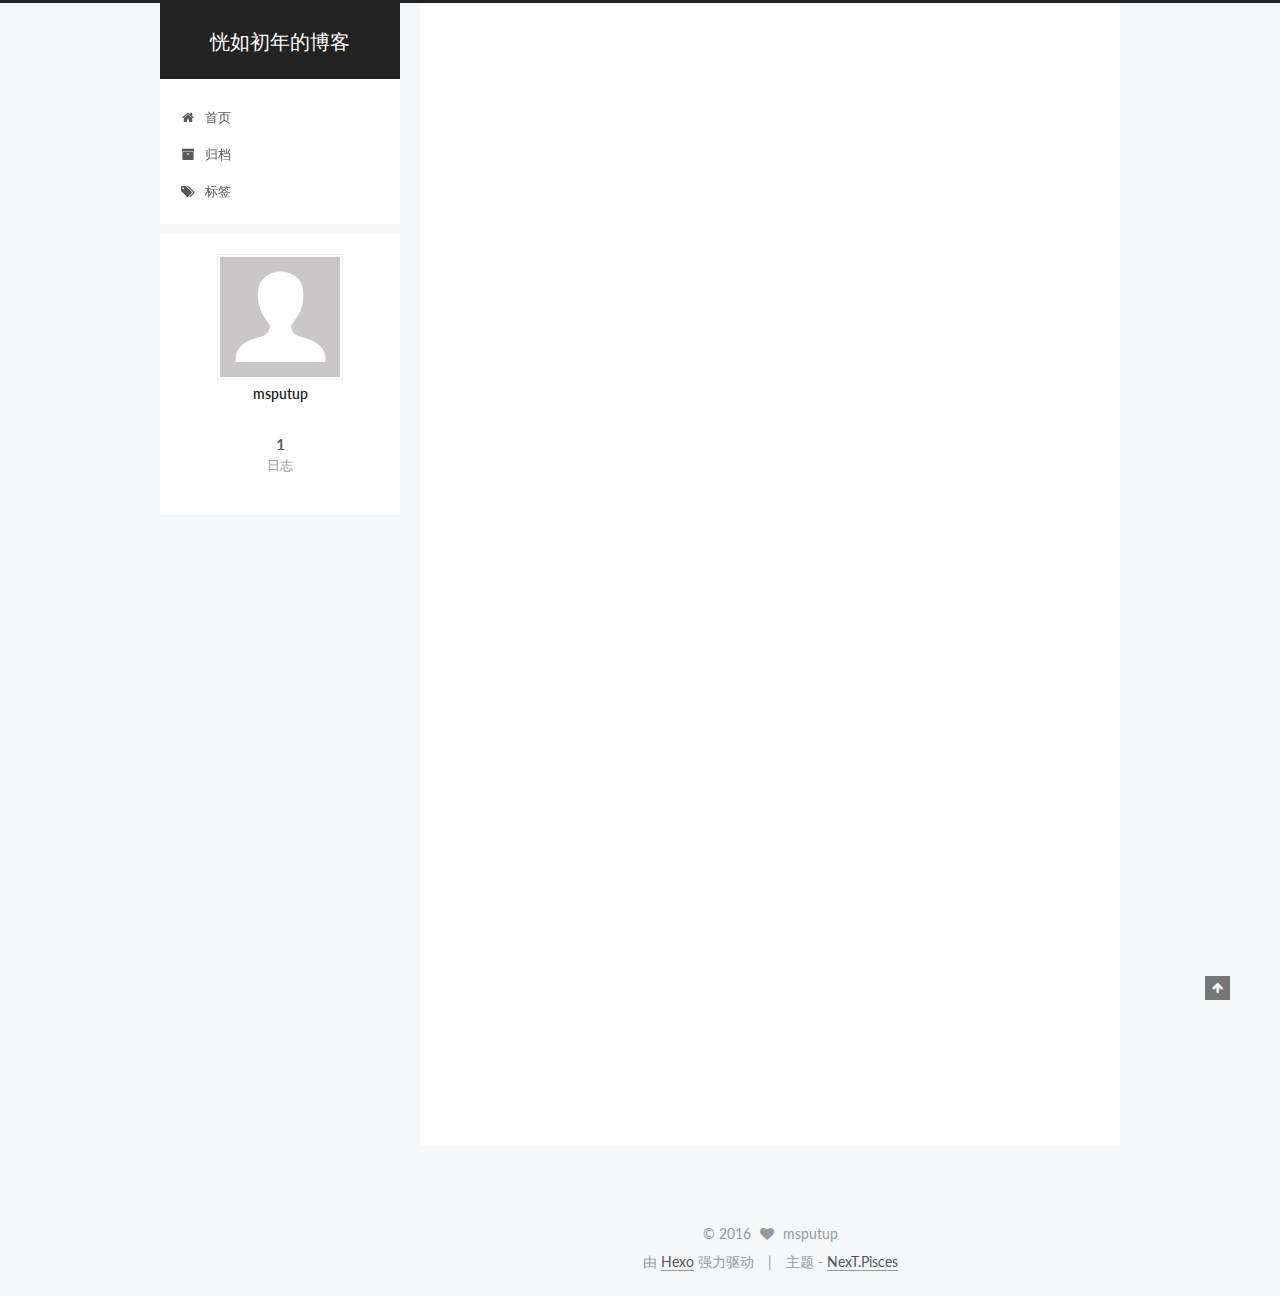
<file: index.html>
<!doctype html>



  


<html class="theme-next pisces use-motion">
<head>
  <meta charset="UTF-8"/>
<meta http-equiv="X-UA-Compatible" content="IE=edge,chrome=1" />
<meta name="viewport" content="width=device-width, initial-scale=1, maximum-scale=1"/>



<meta http-equiv="Cache-Control" content="no-transform" />
<meta http-equiv="Cache-Control" content="no-siteapp" />












  
  
  <link href="/vendors/fancybox/source/jquery.fancybox.css?v=2.1.5" rel="stylesheet" type="text/css" />




  
  
  
  

  
    
    
  

  

  

  

  

  
    
    
    <link href="//fonts.googleapis.com/css?family=Lato:300,300italic,400,400italic,700,700italic&subset=latin,latin-ext" rel="stylesheet" type="text/css">
  






<link href="/vendors/font-awesome/css/font-awesome.min.css?v=4.4.0" rel="stylesheet" type="text/css" />

<link href="/css/main.css?v=5.0.2" rel="stylesheet" type="text/css" />


  <meta name="keywords" content="Hexo, NexT" />








  <link rel="shortcut icon" type="image/x-icon" href="/favicon.ico?v=5.0.2" />






<meta property="og:type" content="website">
<meta property="og:title" content="恍如初年的博客">
<meta property="og:url" content="http://yoursite.com/index.html">
<meta property="og:site_name" content="恍如初年的博客">
<meta name="twitter:card" content="summary">
<meta name="twitter:title" content="恍如初年的博客">



<script type="text/javascript" id="hexo.configuration">
  var NexT = window.NexT || {};
  var CONFIG = {
    scheme: 'Pisces',
    sidebar: {"position":"left","display":"post"},
    fancybox: true,
    motion: true,
    duoshuo: {
      userId: '0',
      author: '博主'
    }
  };
</script>




  <link rel="canonical" href="http://yoursite.com/"/>


  <title> 恍如初年的博客 </title>
</head>

<body itemscope itemtype="//schema.org/WebPage" lang="zh-Hans">

  










  
  
    
  

  <div class="container one-collumn sidebar-position-left 
   page-home 
 ">
    <div class="headband"></div>

    <header id="header" class="header" itemscope itemtype="//schema.org/WPHeader">
      <div class="header-inner"><div class="site-meta ">
  

  <div class="custom-logo-site-title">
    <a href="/"  class="brand" rel="start">
      <span class="logo-line-before"><i></i></span>
      <span class="site-title">恍如初年的博客</span>
      <span class="logo-line-after"><i></i></span>
    </a>
  </div>
  <p class="site-subtitle"></p>
</div>

<div class="site-nav-toggle">
  <button>
    <span class="btn-bar"></span>
    <span class="btn-bar"></span>
    <span class="btn-bar"></span>
  </button>
</div>

<nav class="site-nav">
  

  
    <ul id="menu" class="menu">
      
        
        <li class="menu-item menu-item-home">
          <a href="/" rel="section">
            
              <i class="menu-item-icon fa fa-fw fa-home"></i> <br />
            
            首页
          </a>
        </li>
      
        
        <li class="menu-item menu-item-archives">
          <a href="/archives" rel="section">
            
              <i class="menu-item-icon fa fa-fw fa-archive"></i> <br />
            
            归档
          </a>
        </li>
      
        
        <li class="menu-item menu-item-tags">
          <a href="/tags" rel="section">
            
              <i class="menu-item-icon fa fa-fw fa-tags"></i> <br />
            
            标签
          </a>
        </li>
      

      
    </ul>
  

  
</nav>

 </div>
    </header>

    <main id="main" class="main">
      <div class="main-inner">
        <div class="content-wrap">
          <div id="content" class="content">
            
  <section id="posts" class="posts-expand">
    
      

  
  

  
  
  

  <article class="post post-type-normal " itemscope itemtype="//schema.org/Article">

    
      <header class="post-header">

        
        
          <h1 class="post-title" itemprop="name headline">
            
            
              
                
                <a class="post-title-link" href="/2016/10/18/hello-world/" itemprop="url">
                  Hello World
                </a>
              
            
          </h1>
        

        <div class="post-meta">
          <span class="post-time">
            <span class="post-meta-item-icon">
              <i class="fa fa-calendar-o"></i>
            </span>
            <span class="post-meta-item-text">发表于</span>
            <time itemprop="dateCreated" datetime="2016-10-18T15:57:48+08:00" content="2016-10-18">
              2016-10-18
            </time>
          </span>

          

          
            
          

          

          
          

          
        </div>
      </header>
    


    <div class="post-body" itemprop="articleBody">

      
      

      
        
          
            <p>Welcome to <a href="https://hexo.io/" target="_blank" rel="external">Hexo</a>! This is your very first post. Check <a href="https://hexo.io/docs/" target="_blank" rel="external">documentation</a> for more info. If you get any problems when using Hexo, you can find the answer in <a href="https://hexo.io/docs/troubleshooting.html" target="_blank" rel="external">troubleshooting</a> or you can ask me on <a href="https://github.com/hexojs/hexo/issues" target="_blank" rel="external">GitHub</a>.</p>
<h2 id="Quick-Start"><a href="#Quick-Start" class="headerlink" title="Quick Start"></a>Quick Start</h2><h3 id="Create-a-new-post"><a href="#Create-a-new-post" class="headerlink" title="Create a new post"></a>Create a new post</h3><figure class="highlight bash"><table><tr><td class="gutter"><pre><div class="line">1</div></pre></td><td class="code"><pre><div class="line">$ hexo new <span class="string">"My New Post"</span></div></pre></td></tr></table></figure>
<p>More info: <a href="https://hexo.io/docs/writing.html" target="_blank" rel="external">Writing</a></p>
<h3 id="Run-server"><a href="#Run-server" class="headerlink" title="Run server"></a>Run server</h3><figure class="highlight bash"><table><tr><td class="gutter"><pre><div class="line">1</div></pre></td><td class="code"><pre><div class="line">$ hexo server</div></pre></td></tr></table></figure>
<p>More info: <a href="https://hexo.io/docs/server.html" target="_blank" rel="external">Server</a></p>
<h3 id="Generate-static-files"><a href="#Generate-static-files" class="headerlink" title="Generate static files"></a>Generate static files</h3><figure class="highlight bash"><table><tr><td class="gutter"><pre><div class="line">1</div></pre></td><td class="code"><pre><div class="line">$ hexo generate</div></pre></td></tr></table></figure>
<p>More info: <a href="https://hexo.io/docs/generating.html" target="_blank" rel="external">Generating</a></p>
<h3 id="Deploy-to-remote-sites"><a href="#Deploy-to-remote-sites" class="headerlink" title="Deploy to remote sites"></a>Deploy to remote sites</h3><figure class="highlight bash"><table><tr><td class="gutter"><pre><div class="line">1</div></pre></td><td class="code"><pre><div class="line">$ hexo deploy</div></pre></td></tr></table></figure>
<p>More info: <a href="https://hexo.io/docs/deployment.html" target="_blank" rel="external">Deployment</a></p>

          
        
      
    </div>

    <div>
      
    </div>

    <div>
      
    </div>

    <footer class="post-footer">
      

      

      
      
        <div class="post-eof"></div>
      
    </footer>
  </article>


    
  </section>

  


          </div>
          


          

        </div>
        
          
  
  <div class="sidebar-toggle">
    <div class="sidebar-toggle-line-wrap">
      <span class="sidebar-toggle-line sidebar-toggle-line-first"></span>
      <span class="sidebar-toggle-line sidebar-toggle-line-middle"></span>
      <span class="sidebar-toggle-line sidebar-toggle-line-last"></span>
    </div>
  </div>

  <aside id="sidebar" class="sidebar">
    <div class="sidebar-inner">

      

      

      <section class="site-overview sidebar-panel  sidebar-panel-active ">
        <div class="site-author motion-element" itemprop="author" itemscope itemtype="//schema.org/Person">
          <img class="site-author-image" itemprop="image"
               src="/images/avatar.gif"
               alt="msputup" />
          <p class="site-author-name" itemprop="name">msputup</p>
          <p class="site-description motion-element" itemprop="description"></p>
        </div>
        <nav class="site-state motion-element">
          <div class="site-state-item site-state-posts">
            <a href="/archives">
              <span class="site-state-item-count">1</span>
              <span class="site-state-item-name">日志</span>
            </a>
          </div>

          

          

        </nav>

        

        <div class="links-of-author motion-element">
          
        </div>

        
        

        
        

      </section>

      

    </div>
  </aside>


        
      </div>
    </main>

    <footer id="footer" class="footer">
      <div class="footer-inner">
        <div class="copyright" >
  
  &copy; 
  <span itemprop="copyrightYear">2016</span>
  <span class="with-love">
    <i class="fa fa-heart"></i>
  </span>
  <span class="author" itemprop="copyrightHolder">msputup</span>
</div>

<div class="powered-by">
  由 <a class="theme-link" href="https://hexo.io">Hexo</a> 强力驱动
</div>

<div class="theme-info">
  主题 -
  <a class="theme-link" href="https://github.com/iissnan/hexo-theme-next">
    NexT.Pisces
  </a>
</div>

        

        
      </div>
    </footer>

    <div class="back-to-top">
      <i class="fa fa-arrow-up"></i>
    </div>
  </div>

  

<script type="text/javascript">
  if (Object.prototype.toString.call(window.Promise) !== '[object Function]') {
    window.Promise = null;
  }
</script>









  



  
  <script type="text/javascript" src="/vendors/jquery/index.js?v=2.1.3"></script>

  
  <script type="text/javascript" src="/vendors/fastclick/lib/fastclick.min.js?v=1.0.6"></script>

  
  <script type="text/javascript" src="/vendors/jquery_lazyload/jquery.lazyload.js?v=1.9.7"></script>

  
  <script type="text/javascript" src="/vendors/velocity/velocity.min.js?v=1.2.1"></script>

  
  <script type="text/javascript" src="/vendors/velocity/velocity.ui.min.js?v=1.2.1"></script>

  
  <script type="text/javascript" src="/vendors/fancybox/source/jquery.fancybox.pack.js?v=2.1.5"></script>


  


  <script type="text/javascript" src="/js/src/utils.js?v=5.0.2"></script>

  <script type="text/javascript" src="/js/src/motion.js?v=5.0.2"></script>



  
  


  <script type="text/javascript" src="/js/src/affix.js?v=5.0.2"></script>

  <script type="text/javascript" src="/js/src/schemes/pisces.js?v=5.0.2"></script>



  

  


  <script type="text/javascript" src="/js/src/bootstrap.js?v=5.0.2"></script>



  



  




  
  

  

  

  


</body>
</html>
</file>
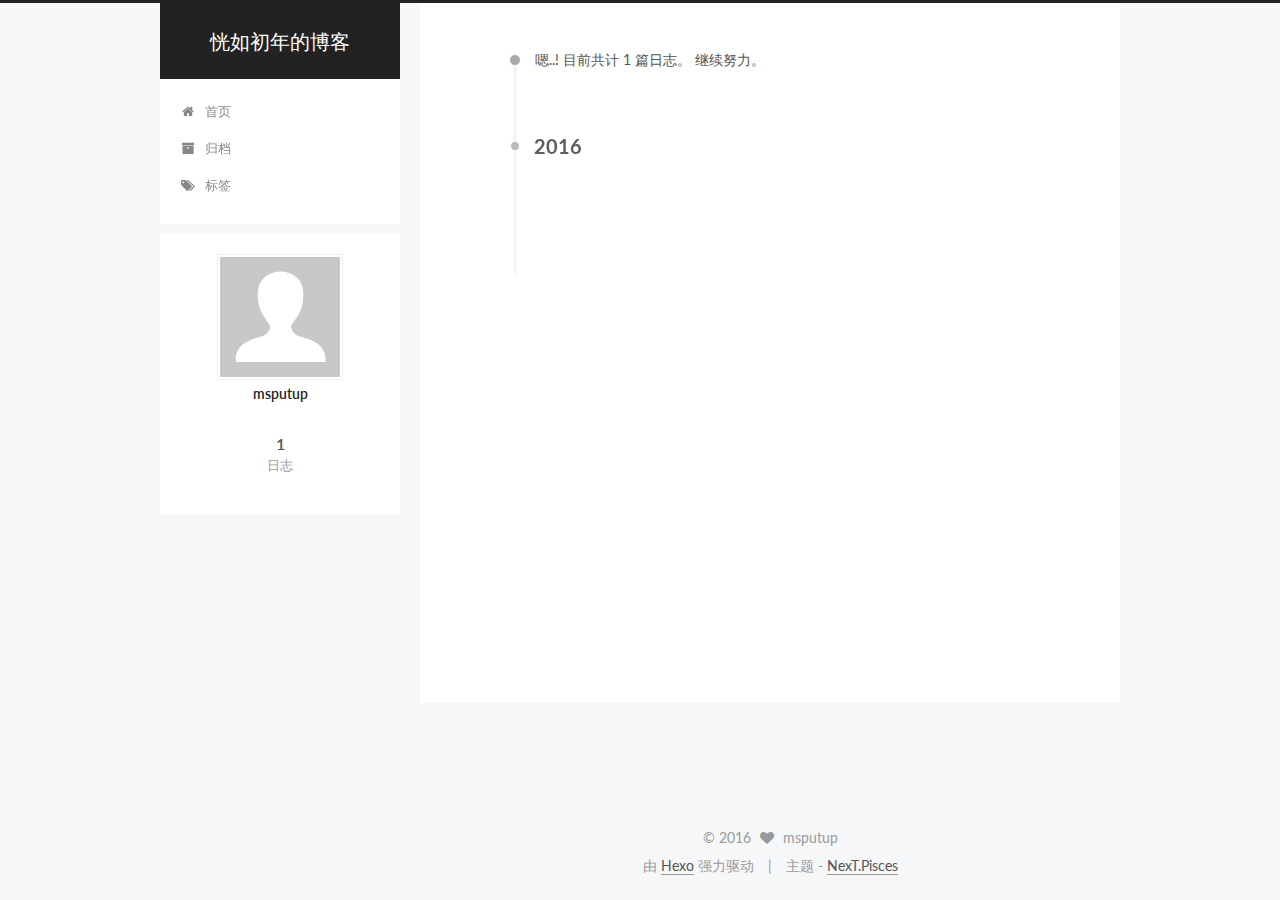
<file: archives/index.html>
<!doctype html>



  


<html class="theme-next pisces use-motion">
<head>
  <meta charset="UTF-8"/>
<meta http-equiv="X-UA-Compatible" content="IE=edge,chrome=1" />
<meta name="viewport" content="width=device-width, initial-scale=1, maximum-scale=1"/>



<meta http-equiv="Cache-Control" content="no-transform" />
<meta http-equiv="Cache-Control" content="no-siteapp" />












  
  
  <link href="/vendors/fancybox/source/jquery.fancybox.css?v=2.1.5" rel="stylesheet" type="text/css" />




  
  
  
  

  
    
    
  

  

  

  

  

  
    
    
    <link href="//fonts.googleapis.com/css?family=Lato:300,300italic,400,400italic,700,700italic&subset=latin,latin-ext" rel="stylesheet" type="text/css">
  






<link href="/vendors/font-awesome/css/font-awesome.min.css?v=4.4.0" rel="stylesheet" type="text/css" />

<link href="/css/main.css?v=5.0.2" rel="stylesheet" type="text/css" />


  <meta name="keywords" content="Hexo, NexT" />








  <link rel="shortcut icon" type="image/x-icon" href="/favicon.ico?v=5.0.2" />






<meta property="og:type" content="website">
<meta property="og:title" content="恍如初年的博客">
<meta property="og:url" content="http://yoursite.com/archives/index.html">
<meta property="og:site_name" content="恍如初年的博客">
<meta name="twitter:card" content="summary">
<meta name="twitter:title" content="恍如初年的博客">



<script type="text/javascript" id="hexo.configuration">
  var NexT = window.NexT || {};
  var CONFIG = {
    scheme: 'Pisces',
    sidebar: {"position":"left","display":"post"},
    fancybox: true,
    motion: true,
    duoshuo: {
      userId: '0',
      author: '博主'
    }
  };
</script>




  <link rel="canonical" href="http://yoursite.com/archives/"/>


  <title> 归档 | 恍如初年的博客 </title>
</head>

<body itemscope itemtype="//schema.org/WebPage" lang="zh-Hans">

  










  
  
    
  

  <div class="container one-collumn sidebar-position-left  page-archive  ">
    <div class="headband"></div>

    <header id="header" class="header" itemscope itemtype="//schema.org/WPHeader">
      <div class="header-inner"><div class="site-meta ">
  

  <div class="custom-logo-site-title">
    <a href="/"  class="brand" rel="start">
      <span class="logo-line-before"><i></i></span>
      <span class="site-title">恍如初年的博客</span>
      <span class="logo-line-after"><i></i></span>
    </a>
  </div>
  <p class="site-subtitle"></p>
</div>

<div class="site-nav-toggle">
  <button>
    <span class="btn-bar"></span>
    <span class="btn-bar"></span>
    <span class="btn-bar"></span>
  </button>
</div>

<nav class="site-nav">
  

  
    <ul id="menu" class="menu">
      
        
        <li class="menu-item menu-item-home">
          <a href="/" rel="section">
            
              <i class="menu-item-icon fa fa-fw fa-home"></i> <br />
            
            首页
          </a>
        </li>
      
        
        <li class="menu-item menu-item-archives">
          <a href="/archives" rel="section">
            
              <i class="menu-item-icon fa fa-fw fa-archive"></i> <br />
            
            归档
          </a>
        </li>
      
        
        <li class="menu-item menu-item-tags">
          <a href="/tags" rel="section">
            
              <i class="menu-item-icon fa fa-fw fa-tags"></i> <br />
            
            标签
          </a>
        </li>
      

      
    </ul>
  

  
</nav>

 </div>
    </header>

    <main id="main" class="main">
      <div class="main-inner">
        <div class="content-wrap">
          <div id="content" class="content">
            

  <section id="posts" class="posts-collapse">
    <span class="archive-move-on"></span>

    <span class="archive-page-counter">
      
      
      
        
      
      嗯..! 目前共计 1 篇日志。 继续努力。
    </span>

    

      
      
      

      
        
        <div class="collection-title">
          <h2 class="archive-year motion-element" id="archive-year-2016">2016</h2>
        </div>
      
      

      

  <article class="post post-type-normal" itemscope itemtype="//schema.org/Article">
    <header class="post-header">

      <h1 class="post-title">
        
            <a class="post-title-link" href="/2016/10/18/hello-world/" itemprop="url">
              
                <span itemprop="name">Hello World</span>
              
            </a>
        
      </h1>

      <div class="post-meta">
        <time class="post-time" itemprop="dateCreated"
              datetime="2016-10-18T15:57:48+08:00"
              content="2016-10-18" >
          10-18
        </time>
      </div>

    </header>
  </article>



    

  </section>

  



          </div>
          


          

        </div>
        
          
  
  <div class="sidebar-toggle">
    <div class="sidebar-toggle-line-wrap">
      <span class="sidebar-toggle-line sidebar-toggle-line-first"></span>
      <span class="sidebar-toggle-line sidebar-toggle-line-middle"></span>
      <span class="sidebar-toggle-line sidebar-toggle-line-last"></span>
    </div>
  </div>

  <aside id="sidebar" class="sidebar">
    <div class="sidebar-inner">

      

      

      <section class="site-overview sidebar-panel  sidebar-panel-active ">
        <div class="site-author motion-element" itemprop="author" itemscope itemtype="//schema.org/Person">
          <img class="site-author-image" itemprop="image"
               src="/images/avatar.gif"
               alt="msputup" />
          <p class="site-author-name" itemprop="name">msputup</p>
          <p class="site-description motion-element" itemprop="description"></p>
        </div>
        <nav class="site-state motion-element">
          <div class="site-state-item site-state-posts">
            <a href="/archives">
              <span class="site-state-item-count">1</span>
              <span class="site-state-item-name">日志</span>
            </a>
          </div>

          

          

        </nav>

        

        <div class="links-of-author motion-element">
          
        </div>

        
        

        
        

      </section>

      

    </div>
  </aside>


        
      </div>
    </main>

    <footer id="footer" class="footer">
      <div class="footer-inner">
        <div class="copyright" >
  
  &copy; 
  <span itemprop="copyrightYear">2016</span>
  <span class="with-love">
    <i class="fa fa-heart"></i>
  </span>
  <span class="author" itemprop="copyrightHolder">msputup</span>
</div>

<div class="powered-by">
  由 <a class="theme-link" href="https://hexo.io">Hexo</a> 强力驱动
</div>

<div class="theme-info">
  主题 -
  <a class="theme-link" href="https://github.com/iissnan/hexo-theme-next">
    NexT.Pisces
  </a>
</div>

        

        
      </div>
    </footer>

    <div class="back-to-top">
      <i class="fa fa-arrow-up"></i>
    </div>
  </div>

  

<script type="text/javascript">
  if (Object.prototype.toString.call(window.Promise) !== '[object Function]') {
    window.Promise = null;
  }
</script>









  



  
  <script type="text/javascript" src="/vendors/jquery/index.js?v=2.1.3"></script>

  
  <script type="text/javascript" src="/vendors/fastclick/lib/fastclick.min.js?v=1.0.6"></script>

  
  <script type="text/javascript" src="/vendors/jquery_lazyload/jquery.lazyload.js?v=1.9.7"></script>

  
  <script type="text/javascript" src="/vendors/velocity/velocity.min.js?v=1.2.1"></script>

  
  <script type="text/javascript" src="/vendors/velocity/velocity.ui.min.js?v=1.2.1"></script>

  
  <script type="text/javascript" src="/vendors/fancybox/source/jquery.fancybox.pack.js?v=2.1.5"></script>


  


  <script type="text/javascript" src="/js/src/utils.js?v=5.0.2"></script>

  <script type="text/javascript" src="/js/src/motion.js?v=5.0.2"></script>



  
  


  <script type="text/javascript" src="/js/src/affix.js?v=5.0.2"></script>

  <script type="text/javascript" src="/js/src/schemes/pisces.js?v=5.0.2"></script>



  
  
    <script type="text/javascript" id="motion.page.archive">
      $('.archive-year').velocity('transition.slideLeftIn');
    </script>
  


  


  <script type="text/javascript" src="/js/src/bootstrap.js?v=5.0.2"></script>



  



  




  
  

  

  

  


</body>
</html>
</file>
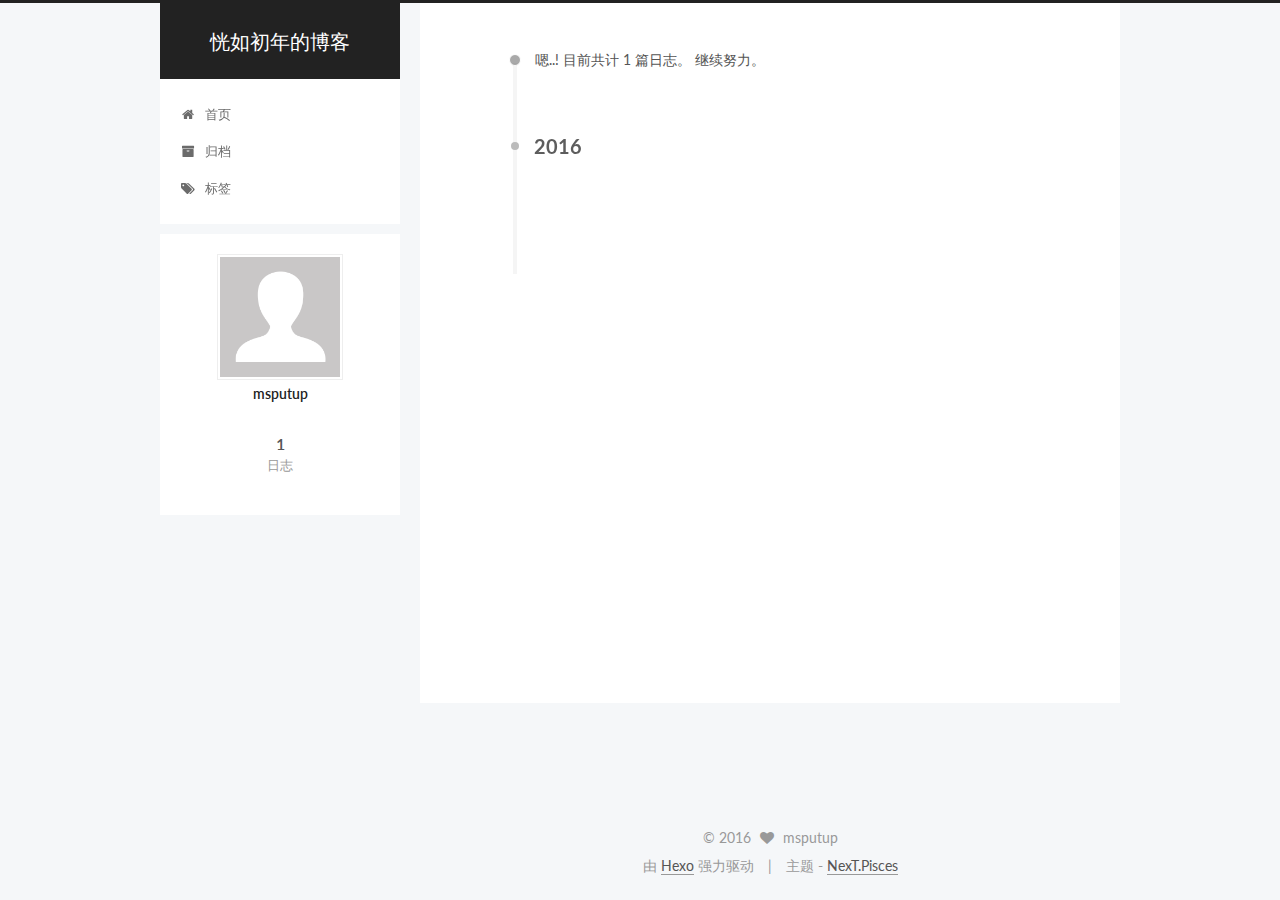
<file: archives/2016/index.html>
<!doctype html>



  


<html class="theme-next pisces use-motion">
<head>
  <meta charset="UTF-8"/>
<meta http-equiv="X-UA-Compatible" content="IE=edge,chrome=1" />
<meta name="viewport" content="width=device-width, initial-scale=1, maximum-scale=1"/>



<meta http-equiv="Cache-Control" content="no-transform" />
<meta http-equiv="Cache-Control" content="no-siteapp" />












  
  
  <link href="/vendors/fancybox/source/jquery.fancybox.css?v=2.1.5" rel="stylesheet" type="text/css" />




  
  
  
  

  
    
    
  

  

  

  

  

  
    
    
    <link href="//fonts.googleapis.com/css?family=Lato:300,300italic,400,400italic,700,700italic&subset=latin,latin-ext" rel="stylesheet" type="text/css">
  






<link href="/vendors/font-awesome/css/font-awesome.min.css?v=4.4.0" rel="stylesheet" type="text/css" />

<link href="/css/main.css?v=5.0.2" rel="stylesheet" type="text/css" />


  <meta name="keywords" content="Hexo, NexT" />








  <link rel="shortcut icon" type="image/x-icon" href="/favicon.ico?v=5.0.2" />






<meta property="og:type" content="website">
<meta property="og:title" content="恍如初年的博客">
<meta property="og:url" content="http://yoursite.com/archives/2016/index.html">
<meta property="og:site_name" content="恍如初年的博客">
<meta name="twitter:card" content="summary">
<meta name="twitter:title" content="恍如初年的博客">



<script type="text/javascript" id="hexo.configuration">
  var NexT = window.NexT || {};
  var CONFIG = {
    scheme: 'Pisces',
    sidebar: {"position":"left","display":"post"},
    fancybox: true,
    motion: true,
    duoshuo: {
      userId: '0',
      author: '博主'
    }
  };
</script>




  <link rel="canonical" href="http://yoursite.com/archives/2016/"/>


  <title> 归档 | 恍如初年的博客 </title>
</head>

<body itemscope itemtype="//schema.org/WebPage" lang="zh-Hans">

  










  
  
    
  

  <div class="container one-collumn sidebar-position-left  page-archive  ">
    <div class="headband"></div>

    <header id="header" class="header" itemscope itemtype="//schema.org/WPHeader">
      <div class="header-inner"><div class="site-meta ">
  

  <div class="custom-logo-site-title">
    <a href="/"  class="brand" rel="start">
      <span class="logo-line-before"><i></i></span>
      <span class="site-title">恍如初年的博客</span>
      <span class="logo-line-after"><i></i></span>
    </a>
  </div>
  <p class="site-subtitle"></p>
</div>

<div class="site-nav-toggle">
  <button>
    <span class="btn-bar"></span>
    <span class="btn-bar"></span>
    <span class="btn-bar"></span>
  </button>
</div>

<nav class="site-nav">
  

  
    <ul id="menu" class="menu">
      
        
        <li class="menu-item menu-item-home">
          <a href="/" rel="section">
            
              <i class="menu-item-icon fa fa-fw fa-home"></i> <br />
            
            首页
          </a>
        </li>
      
        
        <li class="menu-item menu-item-archives">
          <a href="/archives" rel="section">
            
              <i class="menu-item-icon fa fa-fw fa-archive"></i> <br />
            
            归档
          </a>
        </li>
      
        
        <li class="menu-item menu-item-tags">
          <a href="/tags" rel="section">
            
              <i class="menu-item-icon fa fa-fw fa-tags"></i> <br />
            
            标签
          </a>
        </li>
      

      
    </ul>
  

  
</nav>

 </div>
    </header>

    <main id="main" class="main">
      <div class="main-inner">
        <div class="content-wrap">
          <div id="content" class="content">
            

  <section id="posts" class="posts-collapse">
    <span class="archive-move-on"></span>

    <span class="archive-page-counter">
      
      
      
        
      
      嗯..! 目前共计 1 篇日志。 继续努力。
    </span>

    

      
      
      

      
        
        <div class="collection-title">
          <h2 class="archive-year motion-element" id="archive-year-2016">2016</h2>
        </div>
      
      

      

  <article class="post post-type-normal" itemscope itemtype="//schema.org/Article">
    <header class="post-header">

      <h1 class="post-title">
        
            <a class="post-title-link" href="/2016/10/18/hello-world/" itemprop="url">
              
                <span itemprop="name">Hello World</span>
              
            </a>
        
      </h1>

      <div class="post-meta">
        <time class="post-time" itemprop="dateCreated"
              datetime="2016-10-18T15:57:48+08:00"
              content="2016-10-18" >
          10-18
        </time>
      </div>

    </header>
  </article>



    

  </section>

  



          </div>
          


          

        </div>
        
          
  
  <div class="sidebar-toggle">
    <div class="sidebar-toggle-line-wrap">
      <span class="sidebar-toggle-line sidebar-toggle-line-first"></span>
      <span class="sidebar-toggle-line sidebar-toggle-line-middle"></span>
      <span class="sidebar-toggle-line sidebar-toggle-line-last"></span>
    </div>
  </div>

  <aside id="sidebar" class="sidebar">
    <div class="sidebar-inner">

      

      

      <section class="site-overview sidebar-panel  sidebar-panel-active ">
        <div class="site-author motion-element" itemprop="author" itemscope itemtype="//schema.org/Person">
          <img class="site-author-image" itemprop="image"
               src="/images/avatar.gif"
               alt="msputup" />
          <p class="site-author-name" itemprop="name">msputup</p>
          <p class="site-description motion-element" itemprop="description"></p>
        </div>
        <nav class="site-state motion-element">
          <div class="site-state-item site-state-posts">
            <a href="/archives">
              <span class="site-state-item-count">1</span>
              <span class="site-state-item-name">日志</span>
            </a>
          </div>

          

          

        </nav>

        

        <div class="links-of-author motion-element">
          
        </div>

        
        

        
        

      </section>

      

    </div>
  </aside>


        
      </div>
    </main>

    <footer id="footer" class="footer">
      <div class="footer-inner">
        <div class="copyright" >
  
  &copy; 
  <span itemprop="copyrightYear">2016</span>
  <span class="with-love">
    <i class="fa fa-heart"></i>
  </span>
  <span class="author" itemprop="copyrightHolder">msputup</span>
</div>

<div class="powered-by">
  由 <a class="theme-link" href="https://hexo.io">Hexo</a> 强力驱动
</div>

<div class="theme-info">
  主题 -
  <a class="theme-link" href="https://github.com/iissnan/hexo-theme-next">
    NexT.Pisces
  </a>
</div>

        

        
      </div>
    </footer>

    <div class="back-to-top">
      <i class="fa fa-arrow-up"></i>
    </div>
  </div>

  

<script type="text/javascript">
  if (Object.prototype.toString.call(window.Promise) !== '[object Function]') {
    window.Promise = null;
  }
</script>









  



  
  <script type="text/javascript" src="/vendors/jquery/index.js?v=2.1.3"></script>

  
  <script type="text/javascript" src="/vendors/fastclick/lib/fastclick.min.js?v=1.0.6"></script>

  
  <script type="text/javascript" src="/vendors/jquery_lazyload/jquery.lazyload.js?v=1.9.7"></script>

  
  <script type="text/javascript" src="/vendors/velocity/velocity.min.js?v=1.2.1"></script>

  
  <script type="text/javascript" src="/vendors/velocity/velocity.ui.min.js?v=1.2.1"></script>

  
  <script type="text/javascript" src="/vendors/fancybox/source/jquery.fancybox.pack.js?v=2.1.5"></script>


  


  <script type="text/javascript" src="/js/src/utils.js?v=5.0.2"></script>

  <script type="text/javascript" src="/js/src/motion.js?v=5.0.2"></script>



  
  


  <script type="text/javascript" src="/js/src/affix.js?v=5.0.2"></script>

  <script type="text/javascript" src="/js/src/schemes/pisces.js?v=5.0.2"></script>



  
  
    <script type="text/javascript" id="motion.page.archive">
      $('.archive-year').velocity('transition.slideLeftIn');
    </script>
  


  


  <script type="text/javascript" src="/js/src/bootstrap.js?v=5.0.2"></script>



  



  




  
  

  

  

  


</body>
</html>
</file>
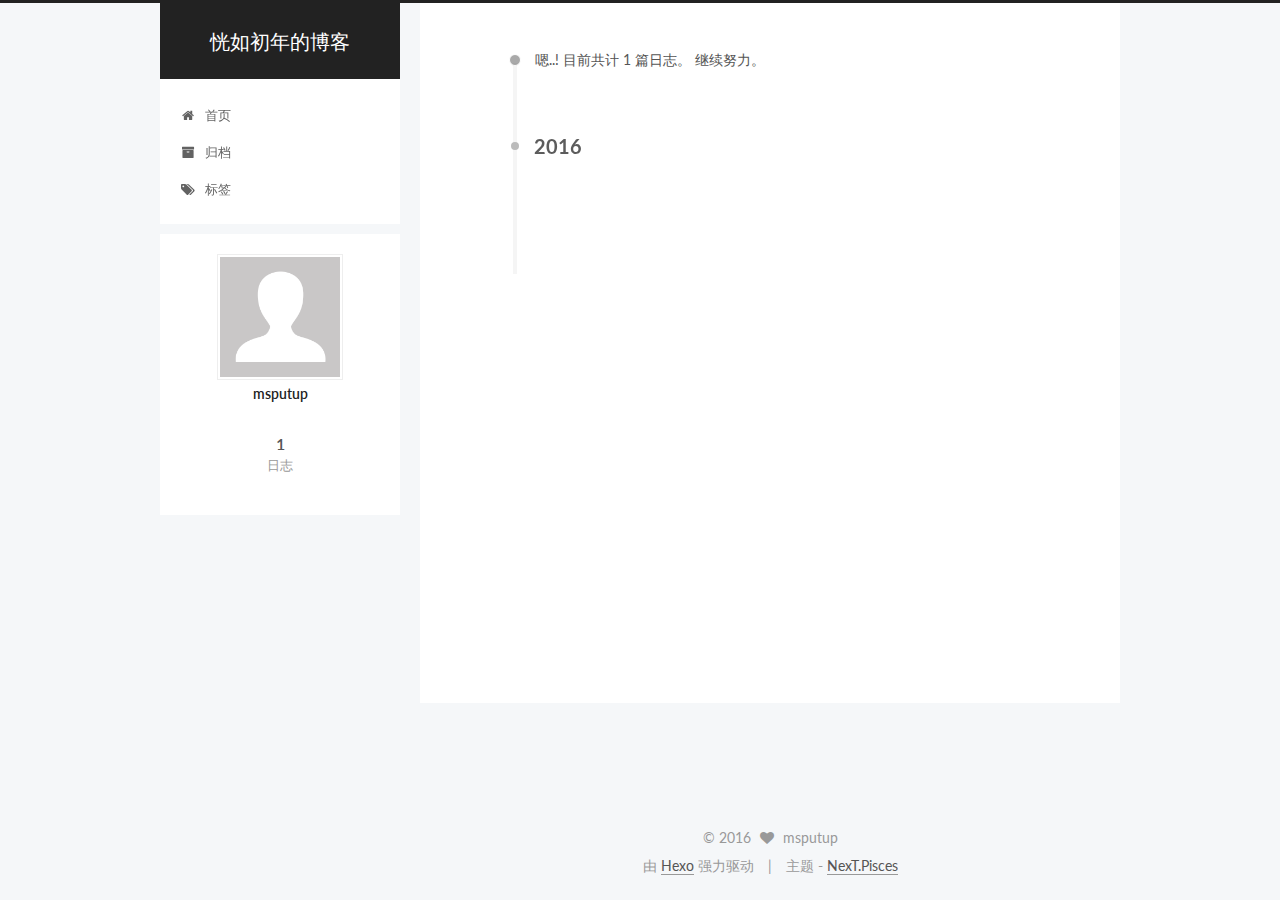
<file: archives/2016/10/index.html>
<!doctype html>



  


<html class="theme-next pisces use-motion">
<head>
  <meta charset="UTF-8"/>
<meta http-equiv="X-UA-Compatible" content="IE=edge,chrome=1" />
<meta name="viewport" content="width=device-width, initial-scale=1, maximum-scale=1"/>



<meta http-equiv="Cache-Control" content="no-transform" />
<meta http-equiv="Cache-Control" content="no-siteapp" />












  
  
  <link href="/vendors/fancybox/source/jquery.fancybox.css?v=2.1.5" rel="stylesheet" type="text/css" />




  
  
  
  

  
    
    
  

  

  

  

  

  
    
    
    <link href="//fonts.googleapis.com/css?family=Lato:300,300italic,400,400italic,700,700italic&subset=latin,latin-ext" rel="stylesheet" type="text/css">
  






<link href="/vendors/font-awesome/css/font-awesome.min.css?v=4.4.0" rel="stylesheet" type="text/css" />

<link href="/css/main.css?v=5.0.2" rel="stylesheet" type="text/css" />


  <meta name="keywords" content="Hexo, NexT" />








  <link rel="shortcut icon" type="image/x-icon" href="/favicon.ico?v=5.0.2" />






<meta property="og:type" content="website">
<meta property="og:title" content="恍如初年的博客">
<meta property="og:url" content="http://yoursite.com/archives/2016/10/index.html">
<meta property="og:site_name" content="恍如初年的博客">
<meta name="twitter:card" content="summary">
<meta name="twitter:title" content="恍如初年的博客">



<script type="text/javascript" id="hexo.configuration">
  var NexT = window.NexT || {};
  var CONFIG = {
    scheme: 'Pisces',
    sidebar: {"position":"left","display":"post"},
    fancybox: true,
    motion: true,
    duoshuo: {
      userId: '0',
      author: '博主'
    }
  };
</script>




  <link rel="canonical" href="http://yoursite.com/archives/2016/10/"/>


  <title> 归档 | 恍如初年的博客 </title>
</head>

<body itemscope itemtype="//schema.org/WebPage" lang="zh-Hans">

  










  
  
    
  

  <div class="container one-collumn sidebar-position-left  page-archive  ">
    <div class="headband"></div>

    <header id="header" class="header" itemscope itemtype="//schema.org/WPHeader">
      <div class="header-inner"><div class="site-meta ">
  

  <div class="custom-logo-site-title">
    <a href="/"  class="brand" rel="start">
      <span class="logo-line-before"><i></i></span>
      <span class="site-title">恍如初年的博客</span>
      <span class="logo-line-after"><i></i></span>
    </a>
  </div>
  <p class="site-subtitle"></p>
</div>

<div class="site-nav-toggle">
  <button>
    <span class="btn-bar"></span>
    <span class="btn-bar"></span>
    <span class="btn-bar"></span>
  </button>
</div>

<nav class="site-nav">
  

  
    <ul id="menu" class="menu">
      
        
        <li class="menu-item menu-item-home">
          <a href="/" rel="section">
            
              <i class="menu-item-icon fa fa-fw fa-home"></i> <br />
            
            首页
          </a>
        </li>
      
        
        <li class="menu-item menu-item-archives">
          <a href="/archives" rel="section">
            
              <i class="menu-item-icon fa fa-fw fa-archive"></i> <br />
            
            归档
          </a>
        </li>
      
        
        <li class="menu-item menu-item-tags">
          <a href="/tags" rel="section">
            
              <i class="menu-item-icon fa fa-fw fa-tags"></i> <br />
            
            标签
          </a>
        </li>
      

      
    </ul>
  

  
</nav>

 </div>
    </header>

    <main id="main" class="main">
      <div class="main-inner">
        <div class="content-wrap">
          <div id="content" class="content">
            

  <section id="posts" class="posts-collapse">
    <span class="archive-move-on"></span>

    <span class="archive-page-counter">
      
      
      
        
      
      嗯..! 目前共计 1 篇日志。 继续努力。
    </span>

    

      
      
      

      
        
        <div class="collection-title">
          <h2 class="archive-year motion-element" id="archive-year-2016">2016</h2>
        </div>
      
      

      

  <article class="post post-type-normal" itemscope itemtype="//schema.org/Article">
    <header class="post-header">

      <h1 class="post-title">
        
            <a class="post-title-link" href="/2016/10/18/hello-world/" itemprop="url">
              
                <span itemprop="name">Hello World</span>
              
            </a>
        
      </h1>

      <div class="post-meta">
        <time class="post-time" itemprop="dateCreated"
              datetime="2016-10-18T15:57:48+08:00"
              content="2016-10-18" >
          10-18
        </time>
      </div>

    </header>
  </article>



    

  </section>

  



          </div>
          


          

        </div>
        
          
  
  <div class="sidebar-toggle">
    <div class="sidebar-toggle-line-wrap">
      <span class="sidebar-toggle-line sidebar-toggle-line-first"></span>
      <span class="sidebar-toggle-line sidebar-toggle-line-middle"></span>
      <span class="sidebar-toggle-line sidebar-toggle-line-last"></span>
    </div>
  </div>

  <aside id="sidebar" class="sidebar">
    <div class="sidebar-inner">

      

      

      <section class="site-overview sidebar-panel  sidebar-panel-active ">
        <div class="site-author motion-element" itemprop="author" itemscope itemtype="//schema.org/Person">
          <img class="site-author-image" itemprop="image"
               src="/images/avatar.gif"
               alt="msputup" />
          <p class="site-author-name" itemprop="name">msputup</p>
          <p class="site-description motion-element" itemprop="description"></p>
        </div>
        <nav class="site-state motion-element">
          <div class="site-state-item site-state-posts">
            <a href="/archives">
              <span class="site-state-item-count">1</span>
              <span class="site-state-item-name">日志</span>
            </a>
          </div>

          

          

        </nav>

        

        <div class="links-of-author motion-element">
          
        </div>

        
        

        
        

      </section>

      

    </div>
  </aside>


        
      </div>
    </main>

    <footer id="footer" class="footer">
      <div class="footer-inner">
        <div class="copyright" >
  
  &copy; 
  <span itemprop="copyrightYear">2016</span>
  <span class="with-love">
    <i class="fa fa-heart"></i>
  </span>
  <span class="author" itemprop="copyrightHolder">msputup</span>
</div>

<div class="powered-by">
  由 <a class="theme-link" href="https://hexo.io">Hexo</a> 强力驱动
</div>

<div class="theme-info">
  主题 -
  <a class="theme-link" href="https://github.com/iissnan/hexo-theme-next">
    NexT.Pisces
  </a>
</div>

        

        
      </div>
    </footer>

    <div class="back-to-top">
      <i class="fa fa-arrow-up"></i>
    </div>
  </div>

  

<script type="text/javascript">
  if (Object.prototype.toString.call(window.Promise) !== '[object Function]') {
    window.Promise = null;
  }
</script>









  



  
  <script type="text/javascript" src="/vendors/jquery/index.js?v=2.1.3"></script>

  
  <script type="text/javascript" src="/vendors/fastclick/lib/fastclick.min.js?v=1.0.6"></script>

  
  <script type="text/javascript" src="/vendors/jquery_lazyload/jquery.lazyload.js?v=1.9.7"></script>

  
  <script type="text/javascript" src="/vendors/velocity/velocity.min.js?v=1.2.1"></script>

  
  <script type="text/javascript" src="/vendors/velocity/velocity.ui.min.js?v=1.2.1"></script>

  
  <script type="text/javascript" src="/vendors/fancybox/source/jquery.fancybox.pack.js?v=2.1.5"></script>


  


  <script type="text/javascript" src="/js/src/utils.js?v=5.0.2"></script>

  <script type="text/javascript" src="/js/src/motion.js?v=5.0.2"></script>



  
  


  <script type="text/javascript" src="/js/src/affix.js?v=5.0.2"></script>

  <script type="text/javascript" src="/js/src/schemes/pisces.js?v=5.0.2"></script>



  
  
    <script type="text/javascript" id="motion.page.archive">
      $('.archive-year').velocity('transition.slideLeftIn');
    </script>
  


  


  <script type="text/javascript" src="/js/src/bootstrap.js?v=5.0.2"></script>



  



  




  
  

  

  

  


</body>
</html>
</file>
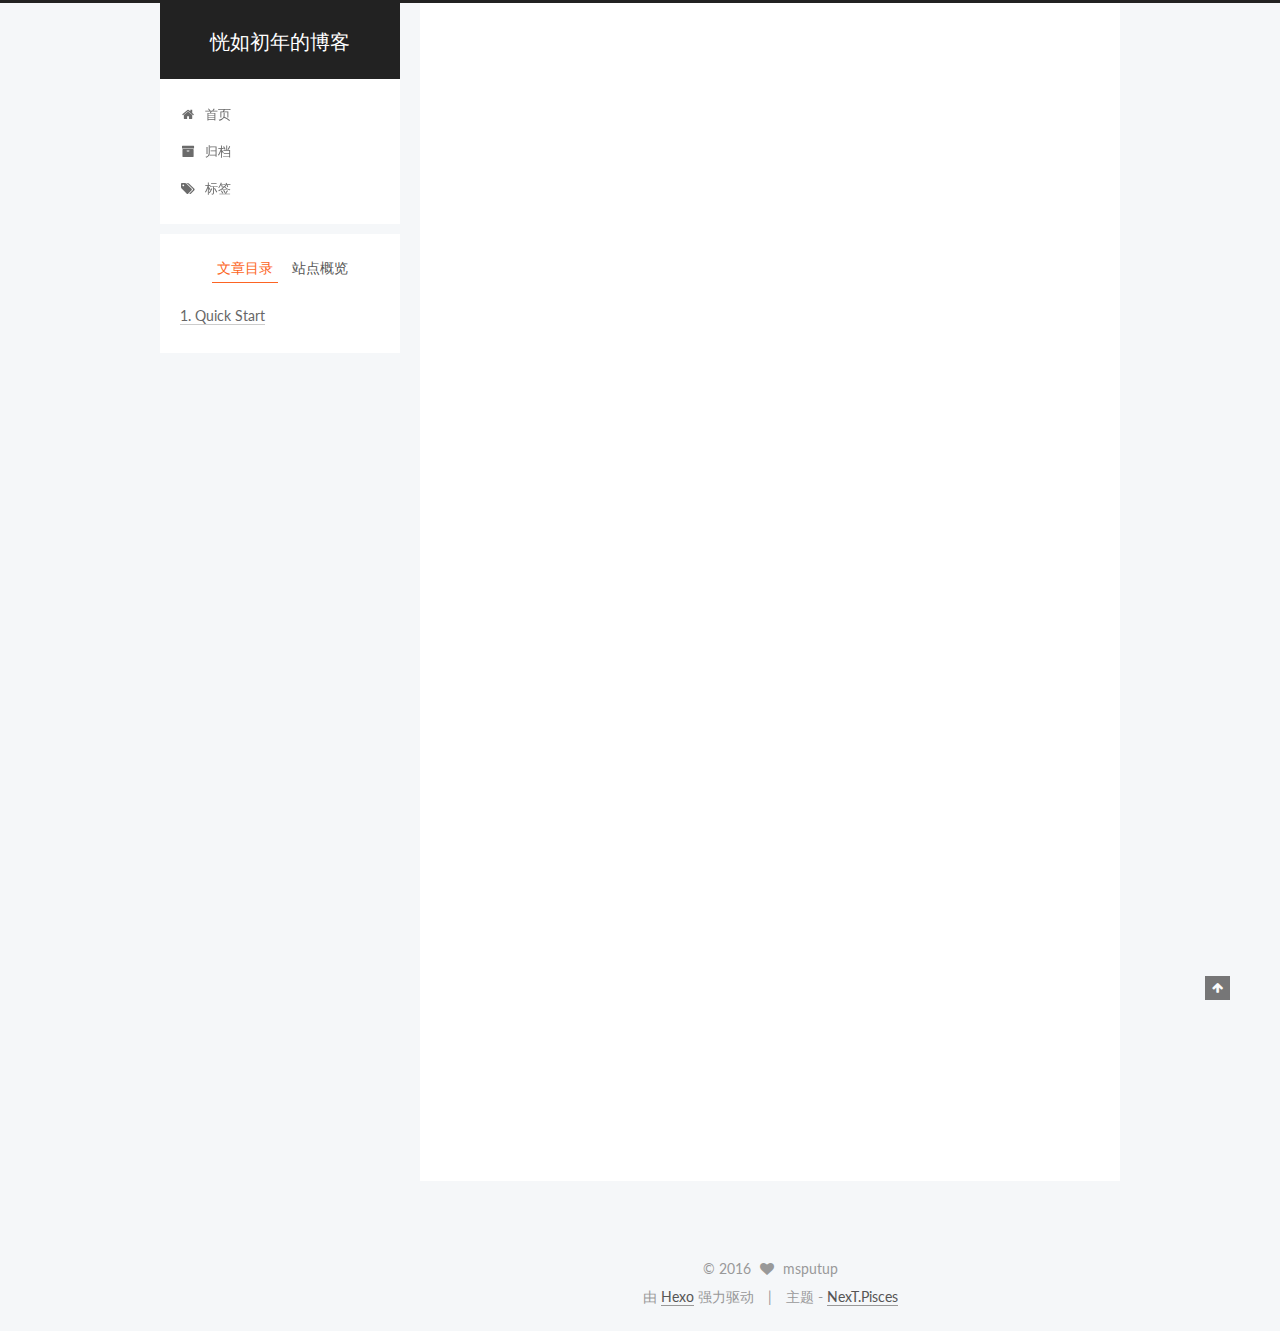
<file: 2016/10/18/hello-world/index.html>
<!doctype html>



  


<html class="theme-next pisces use-motion">
<head>
  <meta charset="UTF-8"/>
<meta http-equiv="X-UA-Compatible" content="IE=edge,chrome=1" />
<meta name="viewport" content="width=device-width, initial-scale=1, maximum-scale=1"/>



<meta http-equiv="Cache-Control" content="no-transform" />
<meta http-equiv="Cache-Control" content="no-siteapp" />












  
  
  <link href="/vendors/fancybox/source/jquery.fancybox.css?v=2.1.5" rel="stylesheet" type="text/css" />




  
  
  
  

  
    
    
  

  

  

  

  

  
    
    
    <link href="//fonts.googleapis.com/css?family=Lato:300,300italic,400,400italic,700,700italic&subset=latin,latin-ext" rel="stylesheet" type="text/css">
  






<link href="/vendors/font-awesome/css/font-awesome.min.css?v=4.4.0" rel="stylesheet" type="text/css" />

<link href="/css/main.css?v=5.0.2" rel="stylesheet" type="text/css" />


  <meta name="keywords" content="Hexo, NexT" />








  <link rel="shortcut icon" type="image/x-icon" href="/favicon.ico?v=5.0.2" />






<meta name="description" content="Welcome to Hexo! This is your very first post. Check documentation for more info. If you get any problems when using Hexo, you can find the answer in troubleshooting or you can ask me on GitHub.
Quick">
<meta property="og:type" content="article">
<meta property="og:title" content="Hello World">
<meta property="og:url" content="http://yoursite.com/2016/10/18/hello-world/index.html">
<meta property="og:site_name" content="恍如初年的博客">
<meta property="og:description" content="Welcome to Hexo! This is your very first post. Check documentation for more info. If you get any problems when using Hexo, you can find the answer in troubleshooting or you can ask me on GitHub.
Quick">
<meta property="og:updated_time" content="2016-10-18T07:57:48.000Z">
<meta name="twitter:card" content="summary">
<meta name="twitter:title" content="Hello World">
<meta name="twitter:description" content="Welcome to Hexo! This is your very first post. Check documentation for more info. If you get any problems when using Hexo, you can find the answer in troubleshooting or you can ask me on GitHub.
Quick">



<script type="text/javascript" id="hexo.configuration">
  var NexT = window.NexT || {};
  var CONFIG = {
    scheme: 'Pisces',
    sidebar: {"position":"left","display":"post"},
    fancybox: true,
    motion: true,
    duoshuo: {
      userId: '0',
      author: '博主'
    }
  };
</script>




  <link rel="canonical" href="http://yoursite.com/2016/10/18/hello-world/"/>


  <title> Hello World | 恍如初年的博客 </title>
</head>

<body itemscope itemtype="//schema.org/WebPage" lang="zh-Hans">

  










  
  
    
  

  <div class="container one-collumn sidebar-position-left page-post-detail ">
    <div class="headband"></div>

    <header id="header" class="header" itemscope itemtype="//schema.org/WPHeader">
      <div class="header-inner"><div class="site-meta ">
  

  <div class="custom-logo-site-title">
    <a href="/"  class="brand" rel="start">
      <span class="logo-line-before"><i></i></span>
      <span class="site-title">恍如初年的博客</span>
      <span class="logo-line-after"><i></i></span>
    </a>
  </div>
  <p class="site-subtitle"></p>
</div>

<div class="site-nav-toggle">
  <button>
    <span class="btn-bar"></span>
    <span class="btn-bar"></span>
    <span class="btn-bar"></span>
  </button>
</div>

<nav class="site-nav">
  

  
    <ul id="menu" class="menu">
      
        
        <li class="menu-item menu-item-home">
          <a href="/" rel="section">
            
              <i class="menu-item-icon fa fa-fw fa-home"></i> <br />
            
            首页
          </a>
        </li>
      
        
        <li class="menu-item menu-item-archives">
          <a href="/archives" rel="section">
            
              <i class="menu-item-icon fa fa-fw fa-archive"></i> <br />
            
            归档
          </a>
        </li>
      
        
        <li class="menu-item menu-item-tags">
          <a href="/tags" rel="section">
            
              <i class="menu-item-icon fa fa-fw fa-tags"></i> <br />
            
            标签
          </a>
        </li>
      

      
    </ul>
  

  
</nav>

 </div>
    </header>

    <main id="main" class="main">
      <div class="main-inner">
        <div class="content-wrap">
          <div id="content" class="content">
            

  <div id="posts" class="posts-expand">
    

  
  

  
  
  

  <article class="post post-type-normal " itemscope itemtype="//schema.org/Article">

    
      <header class="post-header">

        
        
          <h1 class="post-title" itemprop="name headline">
            
            
              
                Hello World
              
            
          </h1>
        

        <div class="post-meta">
          <span class="post-time">
            <span class="post-meta-item-icon">
              <i class="fa fa-calendar-o"></i>
            </span>
            <span class="post-meta-item-text">发表于</span>
            <time itemprop="dateCreated" datetime="2016-10-18T15:57:48+08:00" content="2016-10-18">
              2016-10-18
            </time>
          </span>

          

          
            
          

          

          
          

          
        </div>
      </header>
    


    <div class="post-body" itemprop="articleBody">

      
      

      
        <p>Welcome to <a href="https://hexo.io/" target="_blank" rel="external">Hexo</a>! This is your very first post. Check <a href="https://hexo.io/docs/" target="_blank" rel="external">documentation</a> for more info. If you get any problems when using Hexo, you can find the answer in <a href="https://hexo.io/docs/troubleshooting.html" target="_blank" rel="external">troubleshooting</a> or you can ask me on <a href="https://github.com/hexojs/hexo/issues" target="_blank" rel="external">GitHub</a>.</p>
<h2 id="Quick-Start"><a href="#Quick-Start" class="headerlink" title="Quick Start"></a>Quick Start</h2><h3 id="Create-a-new-post"><a href="#Create-a-new-post" class="headerlink" title="Create a new post"></a>Create a new post</h3><figure class="highlight bash"><table><tr><td class="gutter"><pre><div class="line">1</div></pre></td><td class="code"><pre><div class="line">$ hexo new <span class="string">"My New Post"</span></div></pre></td></tr></table></figure>
<p>More info: <a href="https://hexo.io/docs/writing.html" target="_blank" rel="external">Writing</a></p>
<h3 id="Run-server"><a href="#Run-server" class="headerlink" title="Run server"></a>Run server</h3><figure class="highlight bash"><table><tr><td class="gutter"><pre><div class="line">1</div></pre></td><td class="code"><pre><div class="line">$ hexo server</div></pre></td></tr></table></figure>
<p>More info: <a href="https://hexo.io/docs/server.html" target="_blank" rel="external">Server</a></p>
<h3 id="Generate-static-files"><a href="#Generate-static-files" class="headerlink" title="Generate static files"></a>Generate static files</h3><figure class="highlight bash"><table><tr><td class="gutter"><pre><div class="line">1</div></pre></td><td class="code"><pre><div class="line">$ hexo generate</div></pre></td></tr></table></figure>
<p>More info: <a href="https://hexo.io/docs/generating.html" target="_blank" rel="external">Generating</a></p>
<h3 id="Deploy-to-remote-sites"><a href="#Deploy-to-remote-sites" class="headerlink" title="Deploy to remote sites"></a>Deploy to remote sites</h3><figure class="highlight bash"><table><tr><td class="gutter"><pre><div class="line">1</div></pre></td><td class="code"><pre><div class="line">$ hexo deploy</div></pre></td></tr></table></figure>
<p>More info: <a href="https://hexo.io/docs/deployment.html" target="_blank" rel="external">Deployment</a></p>

      
    </div>

    <div>
      
        

      
    </div>

    <div>
      
        

      
    </div>

    <footer class="post-footer">
      

      

      
      
    </footer>
  </article>



    <div class="post-spread">
      
    </div>
  </div>


          </div>
          


          
  <div class="comments" id="comments">
    
  </div>


        </div>
        
          
  
  <div class="sidebar-toggle">
    <div class="sidebar-toggle-line-wrap">
      <span class="sidebar-toggle-line sidebar-toggle-line-first"></span>
      <span class="sidebar-toggle-line sidebar-toggle-line-middle"></span>
      <span class="sidebar-toggle-line sidebar-toggle-line-last"></span>
    </div>
  </div>

  <aside id="sidebar" class="sidebar">
    <div class="sidebar-inner">

      

      
        <ul class="sidebar-nav motion-element">
          <li class="sidebar-nav-toc sidebar-nav-active" data-target="post-toc-wrap" >
            文章目录
          </li>
          <li class="sidebar-nav-overview" data-target="site-overview">
            站点概览
          </li>
        </ul>
      

      <section class="site-overview sidebar-panel ">
        <div class="site-author motion-element" itemprop="author" itemscope itemtype="//schema.org/Person">
          <img class="site-author-image" itemprop="image"
               src="/images/avatar.gif"
               alt="msputup" />
          <p class="site-author-name" itemprop="name">msputup</p>
          <p class="site-description motion-element" itemprop="description"></p>
        </div>
        <nav class="site-state motion-element">
          <div class="site-state-item site-state-posts">
            <a href="/archives">
              <span class="site-state-item-count">1</span>
              <span class="site-state-item-name">日志</span>
            </a>
          </div>

          

          

        </nav>

        

        <div class="links-of-author motion-element">
          
        </div>

        
        

        
        

      </section>

      
        <section class="post-toc-wrap motion-element sidebar-panel sidebar-panel-active">
          <div class="post-toc">
            
              
            
            
              <div class="post-toc-content"><ol class="nav"><li class="nav-item nav-level-2"><a class="nav-link" href="#Quick-Start"><span class="nav-number">1.</span> <span class="nav-text">Quick Start</span></a><ol class="nav-child"><li class="nav-item nav-level-3"><a class="nav-link" href="#Create-a-new-post"><span class="nav-number">1.1.</span> <span class="nav-text">Create a new post</span></a></li><li class="nav-item nav-level-3"><a class="nav-link" href="#Run-server"><span class="nav-number">1.2.</span> <span class="nav-text">Run server</span></a></li><li class="nav-item nav-level-3"><a class="nav-link" href="#Generate-static-files"><span class="nav-number">1.3.</span> <span class="nav-text">Generate static files</span></a></li><li class="nav-item nav-level-3"><a class="nav-link" href="#Deploy-to-remote-sites"><span class="nav-number">1.4.</span> <span class="nav-text">Deploy to remote sites</span></a></li></ol></li></ol></div>
            
          </div>
        </section>
      

    </div>
  </aside>


        
      </div>
    </main>

    <footer id="footer" class="footer">
      <div class="footer-inner">
        <div class="copyright" >
  
  &copy; 
  <span itemprop="copyrightYear">2016</span>
  <span class="with-love">
    <i class="fa fa-heart"></i>
  </span>
  <span class="author" itemprop="copyrightHolder">msputup</span>
</div>

<div class="powered-by">
  由 <a class="theme-link" href="https://hexo.io">Hexo</a> 强力驱动
</div>

<div class="theme-info">
  主题 -
  <a class="theme-link" href="https://github.com/iissnan/hexo-theme-next">
    NexT.Pisces
  </a>
</div>

        

        
      </div>
    </footer>

    <div class="back-to-top">
      <i class="fa fa-arrow-up"></i>
    </div>
  </div>

  

<script type="text/javascript">
  if (Object.prototype.toString.call(window.Promise) !== '[object Function]') {
    window.Promise = null;
  }
</script>









  



  
  <script type="text/javascript" src="/vendors/jquery/index.js?v=2.1.3"></script>

  
  <script type="text/javascript" src="/vendors/fastclick/lib/fastclick.min.js?v=1.0.6"></script>

  
  <script type="text/javascript" src="/vendors/jquery_lazyload/jquery.lazyload.js?v=1.9.7"></script>

  
  <script type="text/javascript" src="/vendors/velocity/velocity.min.js?v=1.2.1"></script>

  
  <script type="text/javascript" src="/vendors/velocity/velocity.ui.min.js?v=1.2.1"></script>

  
  <script type="text/javascript" src="/vendors/fancybox/source/jquery.fancybox.pack.js?v=2.1.5"></script>


  


  <script type="text/javascript" src="/js/src/utils.js?v=5.0.2"></script>

  <script type="text/javascript" src="/js/src/motion.js?v=5.0.2"></script>



  
  


  <script type="text/javascript" src="/js/src/affix.js?v=5.0.2"></script>

  <script type="text/javascript" src="/js/src/schemes/pisces.js?v=5.0.2"></script>



  
  <script type="text/javascript" src="/js/src/scrollspy.js?v=5.0.2"></script>
<script type="text/javascript" src="/js/src/post-details.js?v=5.0.2"></script>



  


  <script type="text/javascript" src="/js/src/bootstrap.js?v=5.0.2"></script>



  



  




  
  

  

  

  


</body>
</html>
</file>
<file: css/main.css>
/* normalize.css v3.0.2 | MIT License | git.io/normalize */
html {
  font-family: sans-serif; /* 1 */
  -ms-text-size-adjust: 100%; /* 2 */
  -webkit-text-size-adjust: 100%; /* 2 */
}
body {
  margin: 0;
}
article,
aside,
details,
figcaption,
figure,
footer,
header,
hgroup,
main,
menu,
nav,
section,
summary {
  display: block;
}
audio,
canvas,
progress,
video {
  display: inline-block; /* 1 */
  vertical-align: baseline; /* 2 */
}
audio:not([controls]) {
  display: none;
  height: 0;
}
[hidden],
template {
  display: none;
}
a {
  background-color: transparent;
}
a:active,
a:hover {
  outline: 0;
}
abbr[title] {
  border-bottom: 1px dotted;
}
b,
strong {
  font-weight: bold;
}
dfn {
  font-style: italic;
}
h1 {
  font-size: 2em;
  margin: 0.67em 0;
}
mark {
  background: #ff0;
  color: #000;
}
small {
  font-size: 80%;
}
sub,
sup {
  font-size: 75%;
  line-height: 0;
  position: relative;
  vertical-align: baseline;
}
sup {
  top: -0.5em;
}
sub {
  bottom: -0.25em;
}
img {
  border: 0;
}
svg:not(:root) {
  overflow: hidden;
}
figure {
  margin: 1em 40px;
}
hr {
  -moz-box-sizing: content-box;
  box-sizing: content-box;
  height: 0;
}
pre {
  overflow: auto;
}
code,
kbd,
pre,
samp {
  font-family: monospace, monospace;
  font-size: 1em;
}
button,
input,
optgroup,
select,
textarea {
  color: inherit; /* 1 */
  font: inherit; /* 2 */
  margin: 0; /* 3 */
}
button {
  overflow: visible;
}
button,
select {
  text-transform: none;
}
button,
html input[type="button"],
input[type="reset"],
input[type="submit"] {
  -webkit-appearance: button; /* 2 */
  cursor: pointer; /* 3 */
}
button[disabled],
html input[disabled] {
  cursor: default;
}
button::-moz-focus-inner,
input::-moz-focus-inner {
  border: 0;
  padding: 0;
}
input {
  line-height: normal;
}
input[type="checkbox"],
input[type="radio"] {
  box-sizing: border-box; /* 1 */
  padding: 0; /* 2 */
}
input[type="number"]::-webkit-inner-spin-button,
input[type="number"]::-webkit-outer-spin-button {
  height: auto;
}
input[type="search"] {
  -webkit-appearance: textfield; /* 1 */
  -moz-box-sizing: content-box;
  -webkit-box-sizing: content-box; /* 2 */
  box-sizing: content-box;
}
input[type="search"]::-webkit-search-cancel-button,
input[type="search"]::-webkit-search-decoration {
  -webkit-appearance: none;
}
fieldset {
  border: 1px solid #c0c0c0;
  margin: 0 2px;
  padding: 0.35em 0.625em 0.75em;
}
legend {
  border: 0; /* 1 */
  padding: 0; /* 2 */
}
textarea {
  overflow: auto;
}
optgroup {
  font-weight: bold;
}
table {
  border-collapse: collapse;
  border-spacing: 0;
}
td,
th {
  padding: 0;
}
::selection {
  background: #262a30;
  color: #fff;
}
body {
  position: relative;
  font-family: 'Lato', "PingFang SC", "Microsoft YaHei", sans-serif;
  font-size: 14px;
  line-height: 2;
  color: #555;
  background: #fff;
}
@media (max-width: 767px) {
  body {
    padding-right: 0 !important;
  }
}
@media (min-width: 768px) and (max-width: 991px) {
  body {
    padding-right: 0 !important;
  }
}
@media (min-width: 1600px) {
  body {
    font-size: 16px;
  }
}
h1,
h2,
h3,
h4,
h5,
h6 {
  margin: 0;
  padding: 0;
  font-weight: bold;
  line-height: 1.5;
  font-family: 'Lato', "PingFang SC", "Microsoft YaHei", sans-serif;
}
h2,
h3,
h4,
h5,
h6 {
  margin: 20px 0 15px;
}
h1 {
  font-size: 22px;
}
@media (max-width: 767px) {
  h1 {
    font-size: 18px;
  }
}
h2 {
  font-size: 20px;
}
@media (max-width: 767px) {
  h2 {
    font-size: 16px;
  }
}
h3 {
  font-size: 18px;
}
@media (max-width: 767px) {
  h3 {
    font-size: 14px;
  }
}
h4 {
  font-size: 16px;
}
@media (max-width: 767px) {
  h4 {
    font-size: 12px;
  }
}
h5 {
  font-size: 14px;
}
@media (max-width: 767px) {
  h5 {
    font-size: 10px;
  }
}
h6 {
  font-size: 12px;
}
@media (max-width: 767px) {
  h6 {
    font-size: 8px;
  }
}
p {
  margin: 0 0 25px 0;
}
a {
  color: #555;
  text-decoration: none;
  border-bottom: 1px solid #999;
  word-wrap: break-word;
}
a:hover {
  color: #222;
  border-bottom-color: #222;
}
ul {
  list-style: none;
}
blockquote {
  margin: 0;
  padding: 0;
}
img {
  display: block;
  margin: auto;
  max-width: 100%;
  height: auto;
}
hr {
  margin: 40px 0;
  height: 3px;
  border: none;
  background-color: #ddd;
  background-image: repeating-linear-gradient(-45deg, #fff, #fff 4px, transparent 4px, transparent 8px);
}
blockquote {
  padding: 0 15px;
  color: #666;
  border-left: 4px solid #ddd;
}
blockquote cite::before {
  content: "-";
  padding: 0 5px;
}
dt {
  font-weight: 700;
}
dd {
  margin: 0;
  padding: 0;
}
.text-left {
  text-align: left;
}
.text-center {
  text-align: center;
}
.text-right {
  text-align: right;
}
.text-justify {
  text-align: justify;
}
.text-nowrap {
  white-space: nowrap;
}
.text-lowercase {
  text-transform: lowercase;
}
.text-uppercase {
  text-transform: uppercase;
}
.text-capitalize {
  text-transform: capitalize;
}
.center-block {
  display: block;
  margin-left: auto;
  margin-right: auto;
}
.clearfix:before,
.clearfix:after {
  content: " ";
  display: table;
}
.clearfix:after {
  clear: both;
}
.pullquote {
  width: 45%;
}
.pullquote.left {
  float: left;
  margin-left: 5px;
  margin-right: 10px;
}
.pullquote.right {
  float: right;
  margin-left: 10px;
  margin-right: 5px;
}
.affix.affix.affix {
  position: fixed;
}
.translation {
  margin-top: -20px;
  font-size: 14px;
  color: #999;
}
.scrollbar-measure {
  width: 100px;
  height: 100px;
  overflow: scroll;
  position: absolute;
  top: -9999px;
}
.use-motion .motion-element {
  opacity: 0;
}
#local-search-input {
  padding: 3px;
  border: none;
  text-indent: 14px;
  border-radius: 0;
  width: 140px;
  outline: none;
  border-bottom: 1px solid #999;
  background: inherit;
  opacity: 0.5;
}
#local-search-input:focus {
  opacity: 1;
}
.search-icon {
  position: absolute;
  top: 9px;
}
table {
  margin: 20px 0;
  width: 100%;
  border-collapse: collapse;
  border-spacing: 0;
  border: 1px solid #ddd;
  font-size: 14px;
  table-layout: fixed;
  word-wrap: break-all;
}
table>tbody>tr:nth-of-type(odd) {
  background-color: #f9f9f9;
}
table>tbody>tr:hover {
  background-color: #f5f5f5;
}
caption,
th,
td {
  padding: 8px;
  text-align: left;
  vertical-align: middle;
  font-weight: normal;
}
th,
td {
  border-bottom: 3px solid #ddd;
  border-right: 1px solid #eee;
}
th {
  padding-bottom: 10px;
  font-weight: 700;
}
td {
  border-bottom-width: 1px;
}
html,
body {
  height: 100%;
}
.container {
  position: relative;
  min-height: 100%;
}
.header-inner {
  margin: 0 auto;
  padding: 100px 0 70px;
  width: 700px;
}
@media (min-width: 1600px) {
  .container .header-inner {
    width: 900px;
  }
}
.main {
  padding-bottom: 150px;
}
.main-inner {
  margin: 0 auto;
  width: 700px;
}
@media (min-width: 1600px) {
  .container .main-inner {
    width: 900px;
  }
}
.footer {
  position: absolute;
  left: 0;
  bottom: 0;
  width: 100%;
  min-height: 50px;
}
.footer-inner {
  box-sizing: border-box;
  margin: 20px auto;
  width: 700px;
}
@media (min-width: 1600px) {
  .container .footer-inner {
    width: 900px;
  }
}
pre,
.highlight {
  overflow: auto;
  margin: 20px 0;
  padding: 15px;
  font-size: 13px;
  color: #4d4d4c;
  background: #f7f7f7;
  line-height: 1.6;
}
pre,
code {
  font-family: consolas, Menlo, "PingFang SC", "Microsoft YaHei", monospace;
}
code {
  padding: 2px 4px;
  word-wrap: break-all;
  color: #4d4d4c;
  background: #f7f7f7;
  border-radius: 3px;
  font-size: 13px;
}
pre code {
  padding: 0;
  color: #4d4d4c;
  background: none;
  text-shadow: none;
}
.highlight pre {
  border: none;
  margin: 0;
  padding: 1px;
}
.highlight table {
  margin: 0;
  width: auto;
  border: none;
}
.highlight td {
  border: none;
  padding: 0;
}
.highlight figcaption {
  font-size: 1em;
  color: #4d4d4c;
  line-height: 1em;
  margin-bottom: 1em;
}
.highlight figcaption:before,
.highlight figcaption:after {
  content: " ";
  display: table;
}
.highlight figcaption:after {
  clear: both;
}
.highlight figcaption a {
  float: right;
  color: #4d4d4c;
}
.highlight figcaption a:hover {
  border-bottom-color: #4d4d4c;
}
.highlight .gutter pre {
  color: #666;
  text-align: right;
  padding-right: 20px;
}
.highlight .line {
  height: 20px;
}
.gist table {
  width: auto;
}
.gist table td {
  border: none;
}
pre .deletion {
  background: #fdd;
}
pre .addition {
  background: #dfd;
}
pre .meta {
  color: #8959a8;
}
pre .comment {
  color: #8e908c;
}
pre .variable,
pre .attribute,
pre .tag,
pre .regexp,
pre .ruby .constant,
pre .xml .tag .title,
pre .xml .pi,
pre .xml .doctype,
pre .html .doctype,
pre .css .id,
pre .css .class,
pre .css .pseudo {
  color: #c82829;
}
pre .number,
pre .preprocessor,
pre .built_in,
pre .literal,
pre .params,
pre .constant,
pre .command {
  color: #f5871f;
}
pre .ruby .class .title,
pre .css .rules .attribute,
pre .string,
pre .value,
pre .inheritance,
pre .header,
pre .ruby .symbol,
pre .xml .cdata,
pre .special,
pre .number,
pre .formula {
  color: #718c00;
}
pre .title,
pre .css .hexcolor {
  color: #3e999f;
}
pre .function,
pre .python .decorator,
pre .python .title,
pre .ruby .function .title,
pre .ruby .title .keyword,
pre .perl .sub,
pre .javascript .title,
pre .coffeescript .title {
  color: #4271ae;
}
pre .keyword,
pre .javascript .function {
  color: #8959a8;
}
.full-image.full-image.full-image {
  border: none;
  max-width: 100%;
  width: auto;
  margin: 20px auto;
}
@media (min-width: 992px) {
  .full-image.full-image.full-image {
    max-width: none;
    width: 126%;
    margin: 0 -13%;
  }
}
.blockquote-center,
.page-home .post-type-quote blockquote,
.page-post-detail .post-type-quote blockquote {
  position: relative;
  margin: 40px 0;
  padding: 0;
  border-left: none;
  text-align: center;
}
.blockquote-center::before,
.page-home .post-type-quote blockquote::before,
.page-post-detail .post-type-quote blockquote::before,
.blockquote-center::after,
.page-home .post-type-quote blockquote::after,
.page-post-detail .post-type-quote blockquote::after {
  position: absolute;
  content: ' ';
  display: block;
  width: 100%;
  height: 24px;
  opacity: 0.2;
  background-repeat: no-repeat;
  background-position: 0 -6px;
  background-size: 22px 22px;
}
.blockquote-center::before,
.page-home .post-type-quote blockquote::before,
.page-post-detail .post-type-quote blockquote::before {
  top: -20px;
  background-image: url("../images/quote-l.svg");
  border-top: 1px solid #ccc;
}
.blockquote-center::after,
.page-home .post-type-quote blockquote::after,
.page-post-detail .post-type-quote blockquote::after {
  bottom: -20px;
  background-image: url("../images/quote-r.svg");
  border-bottom: 1px solid #ccc;
  background-position: 100% 8px;
}
.blockquote-center p,
.page-home .post-type-quote blockquote p,
.page-post-detail .post-type-quote blockquote p,
.blockquote-center div,
.page-home .post-type-quote blockquote div,
.page-post-detail .post-type-quote blockquote div {
  text-align: center;
}
.post .post-body .group-picture img {
  box-sizing: border-box;
  padding: 0 3px;
  border: none;
}
.post .group-picture-row {
  overflow: hidden;
  margin-top: 6px;
}
.post .group-picture-row:first-child {
  margin-top: 0;
}
.post .group-picture-column {
  float: left;
}
.page-post-detail .post-body .group-picture-column {
  float: none;
  margin-top: 10px;
  width: auto !important;
}
.page-post-detail .post-body .group-picture-column img {
  margin: 0 auto;
}
.page-archive .group-picture-container {
  overflow: hidden;
}
.page-archive .group-picture-row {
  float: left;
}
.page-archive .group-picture-row:first-child {
  margin-top: 6px;
}
.page-archive .group-picture-column {
  max-width: 150px;
  max-height: 150px;
}
.btn {
  display: inline-block;
  padding: 0 20px;
  font-size: 14px;
  color: #fff;
  background: #222;
  border: 2px solid #555;
  text-decoration: none;
  border-radius: 0;
  transition-property: background-color;
  transition-duration: 0.2s;
  transition-timing-function: ease-in-out;
  transition-delay: 0s;
}
.btn:hover,
.post-more-link .btn:hover {
  border-color: #222;
  color: #fff;
  background: #222;
}
.btn-bar {
  display: block;
  width: 22px;
  height: 2px;
  background: #555;
  border-radius: 1px;
}
.btn-bar+.btn-bar {
  margin-top: 4px;
}
.pagination {
  margin: 120px 0 40px;
  text-align: center;
  border-top: 1px solid #eee;
}
.page-number-basic,
.pagination .prev,
.pagination .next,
.pagination .page-number,
.pagination .space {
  display: inline-block;
  position: relative;
  top: -1px;
  margin: 0 10px;
  padding: 0 10px;
  line-height: 30px;
}
@media (max-width: 767px) {
  .page-number-basic,
  .pagination .prev,
  .pagination .next,
  .pagination .page-number,
  .pagination .space {
    margin: 0 5px;
  }
}
.pagination .prev,
.pagination .next,
.pagination .page-number {
  border-bottom: 0;
  border-top: 1px solid #eee;
  transition-property: border-color;
  transition-duration: 0.2s;
  transition-timing-function: ease-in-out;
  transition-delay: 0s;
}
.pagination .prev:hover,
.pagination .next:hover,
.pagination .page-number:hover {
  border-top-color: #222;
}
.pagination .space {
  padding: 0;
  margin: 0;
}
.pagination .prev {
  margin-left: 0;
}
.pagination .next {
  margin-right: 0;
}
.pagination .page-number.current {
  color: #fff;
  background: #ccc;
  border-top-color: #ccc;
}
@media (max-width: 767px) {
  .pagination {
    border-top: none;
  }
  .pagination .prev,
  .pagination .next,
  .pagination .page-number {
    margin-bottom: 10px;
    border-top: 0;
    border-bottom: 1px solid #eee;
  }
  .pagination .prev:hover,
  .pagination .next:hover,
  .pagination .page-number:hover {
    border-bottom-color: #222;
  }
}
.comments {
  margin: 60px 20px 0;
}
.tag-cloud {
  text-align: center;
}
.tag-cloud a {
  display: inline-block;
  margin: 10px;
}
.back-to-top {
  box-sizing: border-box;
  position: fixed;
  bottom: -100px;
  right: 50px;
  z-index: 1050;
  padding: 0 6px;
  width: 25px;
  background: #222;
  font-size: 12px;
  opacity: 0.6;
  color: #fff;
  cursor: pointer;
  text-align: center;
  -webkit-transform: translateZ(0);
  transition-property: bottom;
  transition-duration: 0.2s;
  transition-timing-function: ease-in-out;
  transition-delay: 0s;
}
@media (max-width: 767px) {
  .back-to-top {
    display: none;
  }
}
@media (min-width: 768px) and (max-width: 991px) {
  .back-to-top {
    display: none;
  }
}
.back-to-top.back-to-top-on {
  bottom: 40px;
}
.header {
  background: #fff;
}
.header-inner {
  position: relative;
}
.headband {
  height: 3px;
  background: #222;
}
.site-meta {
  margin: 0;
  text-align: center;
}
@media (max-width: 767px) {
  .site-meta {
    text-align: center;
  }
}
.brand {
  position: relative;
  display: inline-block;
  padding: 0 40px;
  color: #fff;
  background: #222;
  border-bottom: none;
}
.brand:hover {
  color: #fff;
}
.logo {
  display: inline-block;
  margin-right: 5px;
  line-height: 36px;
  vertical-align: top;
}
.site-title {
  display: inline-block;
  vertical-align: top;
  line-height: 36px;
  font-size: 20px;
  font-weight: normal;
  font-family: 'Lato', "PingFang SC", "Microsoft YaHei", sans-serif;
}
.site-subtitle {
  margin-top: 10px;
  font-size: 13px;
  color: #ddd;
}
.use-motion .brand {
  opacity: 0;
}
.use-motion .logo,
.use-motion .site-title,
.use-motion .site-subtitle {
  opacity: 0;
  position: relative;
  top: -10px;
}
.site-nav-toggle {
  display: none;
  position: absolute;
  top: 10px;
  left: 10px;
}
@media (max-width: 767px) {
  .site-nav-toggle {
    display: block;
  }
}
.site-nav-toggle button {
  margin-top: 2px;
  padding: 9px 10px;
  background: transparent;
  border: none;
}
@media (max-width: 767px) {
  .site-nav {
    display: none;
    margin: 0 -10px;
    padding: 0 10px;
    clear: both;
    border-top: 1px solid #ddd;
  }
}
@media (min-width: 768px) and (max-width: 991px) {
  .site-nav {
    display: block !important;
  }
}
@media (min-width: 992px) {
  .site-nav {
    display: block !important;
  }
}
.menu {
  margin-top: 20px;
  padding-left: 0;
  text-align: center;
}
.menu .menu-item {
  display: inline-block;
  margin: 0 10px;
}
@media screen and (max-width: 767px) {
  .menu .menu-item {
    margin-top: 10px;
  }
}
.menu .menu-item a {
  display: block;
  font-size: 13px;
  text-transform: capitalize;
  line-height: inherit;
  border-bottom: 1px solid transparent;
  transition-property: border-color;
  transition-duration: 0.2s;
  transition-timing-function: ease-in-out;
  transition-delay: 0s;
}
.menu .menu-item a:hover,
.menu-item-active a {
  border-bottom-color: #222;
}
.menu .menu-item .fa {
  margin-right: 5px;
}
.use-motion .menu-item {
  opacity: 0;
}
.post-body {
  font-family: 'Lato', "PingFang SC", "Microsoft YaHei", sans-serif;
}
@media (max-width: 767px) {
  .post-body {
    word-break: break-word;
  }
}
.post-body .fancybox img {
  display: block !important;
  margin: 0 auto;
  cursor: pointer;
  cursor: zoom-in;
  cursor: -webkit-zoom-in;
}
.post-body .image-caption,
.post-body .figure .caption {
  margin: 10px auto 15px;
  text-align: center;
  font-size: 14px;
  color: #999;
  font-weight: bold;
  line-height: 1;
}
.post-sticky-flag {
  display: inline-block;
  font-size: 16px;
  -ms-transform: rotate(30deg);
  -webkit-transform: rotate(30deg);
  -moz-transform: rotate(30deg);
  -ms-transform: rotate(30deg);
  -o-transform: rotate(30deg);
  transform: rotate(30deg);
}
.posts-expand {
  padding-top: 40px;
}
@media (max-width: 767px) {
  .posts-expand {
    margin: 0 20px;
  }
  .post-body pre,
  .post-body .highlight {
    padding: 10px;
  }
  .post-body pre .gutter pre,
  .post-body .highlight .gutter pre {
    padding-right: 10px;
  }
}
@media (min-width: 992px) {
  .posts-expand .post-body {
    text-align: justify;
  }
}
.posts-expand .post-body h2,
.posts-expand .post-body h3,
.posts-expand .post-body h4,
.posts-expand .post-body h5,
.posts-expand .post-body h6 {
  padding-top: 10px;
}
.posts-expand .post-body h2 .header-anchor,
.posts-expand .post-body h3 .header-anchor,
.posts-expand .post-body h4 .header-anchor,
.posts-expand .post-body h5 .header-anchor,
.posts-expand .post-body h6 .header-anchor {
  float: right;
  margin-left: 10px;
  color: #ccc;
  border-bottom-style: none;
  visibility: hidden;
}
.posts-expand .post-body h2 .header-anchor:hover,
.posts-expand .post-body h3 .header-anchor:hover,
.posts-expand .post-body h4 .header-anchor:hover,
.posts-expand .post-body h5 .header-anchor:hover,
.posts-expand .post-body h6 .header-anchor:hover {
  color: inherit;
}
.posts-expand .post-body h2:hover .header-anchor,
.posts-expand .post-body h3:hover .header-anchor,
.posts-expand .post-body h4:hover .header-anchor,
.posts-expand .post-body h5:hover .header-anchor,
.posts-expand .post-body h6:hover .header-anchor {
  visibility: visible;
}
.posts-expand .post-body ul li {
  list-style: circle;
}
.posts-expand .post-body img {
  box-sizing: border-box;
  margin: auto;
  padding: 3px;
  border: 1px solid #ddd;
}
.posts-expand .fancybox img {
  margin: 0 auto;
}
@media (max-width: 767px) {
  .posts-collapse {
    margin: 0 20px;
  }
  .posts-collapse .post-title,
  .posts-collapse .post-meta {
    display: block;
    width: auto;
    text-align: left;
  }
}
.posts-collapse {
  position: relative;
  z-index: 1010;
  margin-left: 55px;
}
.posts-collapse::after {
  content: " ";
  position: absolute;
  top: 20px;
  left: 0;
  margin-left: -2px;
  width: 4px;
  height: 100%;
  background: #f5f5f5;
  z-index: -1;
}
@media (max-width: 767px) {
  .posts-collapse {
    margin: 0 20px;
  }
}
.posts-collapse .collection-title {
  position: relative;
  margin: 60px 0;
}
.posts-collapse .collection-title h2 {
  margin-left: 20px;
}
.posts-collapse .collection-title small {
  color: #bbb;
}
.posts-collapse .collection-title::before {
  content: " ";
  position: absolute;
  left: 0;
  top: 50%;
  margin-left: -4px;
  margin-top: -4px;
  width: 8px;
  height: 8px;
  background: #bbb;
  border-radius: 50%;
}
.posts-collapse .post {
  margin: 30px 0;
}
.posts-collapse .post-header {
  position: relative;
  transition-duration: 0.2s;
  transition-timing-function: ease-in-out;
  transition-delay: 0s;
  transition-property: border;
  border-bottom: 1px dashed #ccc;
}
.posts-collapse .post-header::before {
  content: " ";
  position: absolute;
  left: 0;
  top: 12px;
  width: 6px;
  height: 6px;
  margin-left: -4px;
  background: #bbb;
  border-radius: 50%;
  border: 1px solid #fff;
  transition-duration: 0.2s;
  transition-timing-function: ease-in-out;
  transition-delay: 0s;
  transition-property: background;
}
.posts-collapse .post-header:hover {
  border-bottom-color: #666;
}
.posts-collapse .post-header:hover::before {
  background: #222;
}
.posts-collapse .post-meta {
  position: absolute;
  font-size: 12px;
  left: 20px;
  top: 5px;
}
.posts-collapse .post-comments-count {
  display: none;
}
.posts-collapse .post-title {
  margin-left: 60px;
  font-size: 16px;
  font-weight: normal;
  line-height: inherit;
}
.posts-collapse .post-title::after {
  margin-left: 3px;
  opacity: 0.6;
}
.posts-collapse .post-title a {
  color: #666;
  border-bottom: none;
}
.page-home .post-type-quote .post-header,
.page-post-detail .post-type-quote .post-header,
.page-home .post-type-quote .post-tags,
.page-post-detail .post-type-quote .post-tags {
  display: none;
}
.posts-expand .post-title {
  font-size: 26px;
  text-align: center;
  word-break: break-word;
  font-weight: 300;
}
@media (max-width: 767px) {
  .posts-expand .post-title {
    font-size: 22px;
  }
}
.posts-expand .post-title-link {
  display: inline-block;
  position: relative;
  color: #555;
  border-bottom: none;
  line-height: 1.2;
  vertical-align: top;
}
.posts-expand .post-title-link::before {
  content: "";
  position: absolute;
  width: 100%;
  height: 2px;
  bottom: 0;
  left: 0;
  background-color: #000;
  visibility: hidden;
  -webkit-transform: scaleX(0);
  -moz-transform: scaleX(0);
  -ms-transform: scaleX(0);
  -o-transform: scaleX(0);
  transform: scaleX(0);
  transition-duration: 0.2s;
  transition-timing-function: ease-in-out;
  transition-delay: 0s;
}
.posts-expand .post-title-link:hover::before {
  visibility: visible;
  -webkit-transform: scaleX(1);
  -moz-transform: scaleX(1);
  -ms-transform: scaleX(1);
  -o-transform: scaleX(1);
  transform: scaleX(1);
}
.posts-expand .post-title-link .fa {
  font-size: 16px;
}
.posts-expand .post-meta {
  margin: 3px 0 60px 0;
  color: #999;
  font-family: 'Lato', "PingFang SC", "Microsoft YaHei", sans-serif;
  font-size: 12px;
  text-align: center;
}
.posts-expand .post-meta .post-category-list {
  display: inline-block;
  margin: 0;
  padding: 3px;
}
.posts-expand .post-meta .post-category-list-link {
  color: #999;
}
.post-meta-item-icon {
  display: none;
  margin-right: 3px;
}
@media (min-width: 768px) and (max-width: 991px) {
  .post-meta-item-icon {
    display: inline-block;
  }
}
@media (max-width: 767px) {
  .post-meta-item-icon {
    display: inline-block;
  }
}
@media (min-width: 768px) and (max-width: 991px) {
  .post-meta-item-text {
    display: none;
  }
}
@media (max-width: 767px) {
  .post-meta-item-text {
    display: none;
  }
}
@media (max-width: 767px) {
  .posts-expand .post-comments-count {
    display: none;
  }
}
.post-more-link {
  margin-top: 50px;
}
.post-more-link .btn {
  color: #555;
  font-size: 14px;
  background: #fff;
  border-radius: 2px;
  line-height: 2;
}
.posts-expand .post-tags {
  margin-top: 40px;
  text-align: center;
}
.posts-expand .post-tags a {
  display: inline-block;
  margin-right: 10px;
  font-size: 13px;
}
.post-nav {
  overflow: hidden;
  margin-top: 60px;
  padding: 10px;
  white-space: nowrap;
  border-top: 1px solid #eee;
}
.post-nav-item {
  display: inline-block;
  width: 50%;
  white-space: normal;
}
.post-nav-item a {
  position: relative;
  display: inline-block;
  line-height: 25px;
  font-size: 14px;
  color: #555;
  border-bottom: none;
}
.post-nav-item a:hover {
  color: #222;
  border-bottom: none;
}
.post-nav-item a:active {
  top: 2px;
}
.post-nav-item a i {
  font-size: 12px;
}
.post-nav-prev {
  text-align: right;
}
.posts-expand .post-eof {
  display: block;
  margin: 80px auto 60px;
  width: 8%;
  height: 1px;
  background: #ccc;
  text-align: center;
}
.post:last-child .post-eof.post-eof.post-eof {
  display: none;
}
.post-gallery {
  display: table;
  table-layout: fixed;
  width: 100%;
  border-collapse: separate;
}
.post-gallery-row {
  display: table-row;
}
.post-gallery .post-gallery-img {
  display: table-cell;
  text-align: center;
  vertical-align: middle;
  border: none;
}
.post-gallery .post-gallery-img img {
  max-width: 100%;
  max-height: 100%;
  border: none;
}
.fancybox-close,
.fancybox-close:hover {
  border: none;
}
.sidebar {
  position: fixed;
  right: 0;
  top: 0;
  bottom: 0;
  width: 0;
  z-index: 1040;
  box-shadow: inset 0 2px 6px #000;
  background: #222;
  -webkit-transform: translateZ(0);
}
.sidebar a {
  color: #999;
  border-bottom-color: #555;
}
.sidebar a:hover {
  color: #eee;
}
@media (min-width: 768px) and (max-width: 991px) {
  .sidebar {
    display: none !important;
  }
}
@media (max-width: 767px) {
  .sidebar {
    display: none !important;
  }
}
.sidebar-inner {
  position: relative;
  padding: 20px 10px;
  color: #999;
  text-align: center;
}
.sidebar-toggle {
  position: fixed;
  right: 50px;
  bottom: 45px;
  width: 15px;
  height: 15px;
  padding: 5px;
  background: #222;
  line-height: 0;
  z-index: 1050;
  cursor: pointer;
  -webkit-transform: translateZ(0);
}
@media (min-width: 768px) and (max-width: 991px) {
  .sidebar-toggle {
    display: none;
  }
}
@media (max-width: 767px) {
  .sidebar-toggle {
    display: none;
  }
}
.sidebar-toggle-line {
  position: relative;
  display: inline-block;
  vertical-align: top;
  height: 2px;
  width: 100%;
  background: #fff;
  margin-top: 3px;
}
.sidebar-toggle-line:first-child {
  margin-top: 0;
}
.site-author-image {
  display: block;
  margin: 0 auto;
  padding: 2px;
  max-width: 120px;
  height: auto;
  border: 1px solid #eee;
}
.site-author-name {
  margin: 0;
  text-align: center;
  color: #222;
  font-weight: 600;
}
.site-description {
  margin-top: 0;
  text-align: center;
  font-size: 13px;
  color: #999;
}
.site-state {
  overflow: hidden;
  line-height: 1.4;
  white-space: nowrap;
  text-align: center;
}
.site-state-item {
  display: inline-block;
  padding: 0 15px;
  border-left: 1px solid #eee;
}
.site-state-item:first-child {
  border-left: none;
}
.site-state-item a {
  border-bottom: none;
}
.site-state-item-count {
  display: block;
  text-align: center;
  color: inherit;
  font-weight: 600;
  font-size: 16px;
}
.site-state-item-name {
  font-size: 13px;
  color: #999;
}
.feed-link {
  margin-top: 20px;
}
.feed-link a {
  display: inline-block;
  padding: 0 15px;
  color: #fc6423;
  border: 1px solid #fc6423;
  border-radius: 4px;
}
.feed-link a i {
  color: #fc6423;
  font-size: 14px;
}
.feed-link a:hover {
  color: #fff;
  background: #fc6423;
}
.feed-link a:hover i {
  color: #fff;
}
.links-of-author {
  margin-top: 20px;
}
.links-of-author a {
  display: inline-block;
  vertical-align: middle;
  margin-right: 10px;
  margin-bottom: 10px;
  border-bottom-color: #555;
  font-size: 13px;
}
.links-of-author a:before {
  display: inline-block;
  vertical-align: middle;
  margin-right: 3px;
  content: " ";
  width: 4px;
  height: 4px;
  border-radius: 50%;
  background: #d4597a;
}
.links-of-blogroll {
  font-size: 13px;
}
.links-of-blogroll-title {
  margin-top: 20px;
  font-size: 14px;
  font-weight: 600;
}
.links-of-blogroll-list {
  margin: 0;
  padding: 0;
}
.links-of-blogroll-item {
  padding: 2px 10px;
}
.sidebar-nav {
  margin: 0 0 20px;
  padding-left: 0;
}
.sidebar-nav li {
  display: inline-block;
  cursor: pointer;
  border-bottom: 1px solid transparent;
  font-size: 14px;
  color: #555;
}
.sidebar-nav li:hover {
  color: #fc6423;
}
.page-post-detail .sidebar-nav-toc {
  padding: 0 5px;
}
.page-post-detail .sidebar-nav-overview {
  margin-left: 10px;
}
.sidebar-nav .sidebar-nav-active {
  color: #fc6423;
  border-bottom-color: #fc6423;
}
.sidebar-nav .sidebar-nav-active:hover {
  color: #fc6423;
}
.sidebar-panel {
  display: none;
}
.sidebar-panel-active {
  display: block;
}
.post-toc-empty {
  font-size: 14px;
  color: #666;
}
.post-toc-wrap {
  overflow: hidden;
}
.post-toc {
  overflow: auto;
}
.post-toc ol {
  margin: 0;
  padding: 0 2px 5px 10px;
  text-align: left;
  list-style: none;
  font-size: 14px;
}
.post-toc ol > ol {
  padding-left: 0;
}
.post-toc ol a {
  transition-duration: 0.2s;
  transition-timing-function: ease-in-out;
  transition-delay: 0s;
  transition-property: all;
  color: #666;
  border-bottom-color: #ccc;
}
.post-toc ol a:hover {
  color: #000;
  border-bottom-color: #000;
}
.post-toc .nav-item {
  overflow: hidden;
  text-overflow: ellipsis;
  white-space: nowrap;
  line-height: 1.8;
}
.post-toc .nav .nav-child {
  display: none;
}
.post-toc .nav .active > .nav-child {
  display: block;
}
.post-toc .nav .active-current > .nav-child {
  display: block;
}
.post-toc .nav .active-current > .nav-child > .nav-item {
  display: block;
}
.post-toc .nav .active > a {
  color: #fc6423;
  border-bottom-color: #fc6423;
}
.post-toc .nav .active-current > a {
  color: #fc6423;
}
.post-toc .nav .active-current > a:hover {
  color: #fc6423;
}
.footer {
  font-size: 14px;
  color: #999;
}
.footer img {
  border: none;
}
.footer-inner {
  text-align: center;
}
.with-love {
  display: inline-block;
  margin: 0 5px;
}
.powered-by,
.theme-info {
  display: inline-block;
}
.powered-by {
  margin-right: 10px;
}
.powered-by::after {
  content: "|";
  padding-left: 10px;
}
.cc-license {
  margin-top: 10px;
  text-align: center;
}
.cc-license .cc-opacity {
  opacity: 0.7;
  border-bottom: none;
}
.cc-license .cc-opacity:hover {
  opacity: 0.9;
}
.cc-license img {
  display: inline-block;
}
.theme-next #ds-thread #ds-reset {
  color: #555;
}
.theme-next #ds-thread #ds-reset .ds-replybox {
  margin-bottom: 30px;
}
.theme-next #ds-thread #ds-reset .ds-replybox .ds-avatar,
.theme-next #ds-reset .ds-avatar img {
  box-shadow: none;
}
.theme-next #ds-thread #ds-reset .ds-textarea-wrapper {
  border-color: #c7d4e1;
  background: none;
  border-top-right-radius: 3px;
  border-top-left-radius: 3px;
}
.theme-next #ds-thread #ds-reset .ds-textarea-wrapper textarea {
  height: 60px;
}
.theme-next #ds-reset .ds-rounded-top {
  border-radius: 0;
}
.theme-next #ds-thread #ds-reset .ds-post-toolbar {
  box-sizing: border-box;
  border: 1px solid #c7d4e1;
  background: #f6f8fa;
}
.theme-next #ds-thread #ds-reset .ds-post-options {
  height: 40px;
  border: none;
  background: none;
}
.theme-next #ds-thread #ds-reset .ds-toolbar-buttons {
  top: 11px;
}
.theme-next #ds-thread #ds-reset .ds-sync {
  top: 5px;
}
.theme-next #ds-thread #ds-reset .ds-post-button {
  top: 4px;
  right: 5px;
  width: 90px;
  height: 30px;
  border: 1px solid #c5ced7;
  border-radius: 3px;
  background-image: linear-gradient(#fbfbfc, #f5f7f9);
  color: #60676d;
}
.theme-next #ds-thread #ds-reset .ds-post-button:hover {
  background-position: 0 -30px;
  color: #60676d;
}
.theme-next #ds-thread #ds-reset .ds-comments-info {
  padding: 10px 0;
}
.theme-next #ds-thread #ds-reset .ds-sort {
  display: none;
}
.theme-next #ds-thread #ds-reset li.ds-tab a.ds-current {
  border: none;
  background: #f6f8fa;
  color: #60676d;
}
.theme-next #ds-thread #ds-reset li.ds-tab a.ds-current:hover {
  background-color: #e9f0f7;
  color: #60676d;
}
.theme-next #ds-thread #ds-reset li.ds-tab a {
  border-radius: 2px;
  padding: 5px;
}
.theme-next #ds-thread #ds-reset .ds-login-buttons p {
  color: #999;
  line-height: 36px;
}
.theme-next #ds-thread #ds-reset .ds-login-buttons .ds-service-list li {
  height: 28px;
}
.theme-next #ds-thread #ds-reset .ds-service-list a {
  background: none;
  padding: 5px;
  border: 1px solid;
  border-radius: 3px;
  text-align: center;
}
.theme-next #ds-thread #ds-reset .ds-service-list a:hover {
  color: #fff;
  background: #666;
}
.theme-next #ds-thread #ds-reset .ds-service-list .ds-weibo {
  color: #fc9b00;
  border-color: #fc9b00;
}
.theme-next #ds-thread #ds-reset .ds-service-list .ds-weibo:hover {
  background: #fc9b00;
}
.theme-next #ds-thread #ds-reset .ds-service-list .ds-qq {
  color: #60a3ec;
  border-color: #60a3ec;
}
.theme-next #ds-thread #ds-reset .ds-service-list .ds-qq:hover {
  background: #60a3ec;
}
.theme-next #ds-thread #ds-reset .ds-service-list .ds-renren {
  color: #2e7ac4;
  border-color: #2e7ac4;
}
.theme-next #ds-thread #ds-reset .ds-service-list .ds-renren:hover {
  background: #2e7ac4;
}
.theme-next #ds-thread #ds-reset .ds-service-list .ds-douban {
  color: #37994c;
  border-color: #37994c;
}
.theme-next #ds-thread #ds-reset .ds-service-list .ds-douban:hover {
  background: #37994c;
}
.theme-next #ds-thread #ds-reset .ds-service-list .ds-kaixin {
  color: #fef20d;
  border-color: #fef20d;
}
.theme-next #ds-thread #ds-reset .ds-service-list .ds-kaixin:hover {
  background: #fef20d;
}
.theme-next #ds-thread #ds-reset .ds-service-list .ds-netease {
  color: #f00;
  border-color: #f00;
}
.theme-next #ds-thread #ds-reset .ds-service-list .ds-netease:hover {
  background: #f00;
}
.theme-next #ds-thread #ds-reset .ds-service-list .ds-sohu {
  color: #ffcb05;
  border-color: #ffcb05;
}
.theme-next #ds-thread #ds-reset .ds-service-list .ds-sohu:hover {
  background: #ffcb05;
}
.theme-next #ds-thread #ds-reset .ds-service-list .ds-baidu {
  color: #2831e0;
  border-color: #2831e0;
}
.theme-next #ds-thread #ds-reset .ds-service-list .ds-baidu:hover {
  background: #2831e0;
}
.theme-next #ds-thread #ds-reset .ds-service-list .ds-google {
  color: #166bec;
  border-color: #166bec;
}
.theme-next #ds-thread #ds-reset .ds-service-list .ds-google:hover {
  background: #166bec;
}
.theme-next #ds-thread #ds-reset .ds-service-list .ds-weixin {
  color: #00ce0d;
  border-color: #00ce0d;
}
.theme-next #ds-thread #ds-reset .ds-service-list .ds-weixin:hover {
  background: #00ce0d;
}
.theme-next #ds-thread #ds-reset .ds-service-list .ds-more-services {
  border: none;
}
.theme-next #ds-thread #ds-reset .ds-service-list .ds-more-services:hover {
  background: none;
}
.theme-next #ds-reset .duoshuo-ua-admin {
  display: inline-block;
  color: #f00;
}
.theme-next #ds-reset .duoshuo-ua-platform,
.theme-next #ds-reset .duoshuo-ua-browser {
  color: #ccc;
}
.theme-next #ds-reset .duoshuo-ua-platform .fa,
.theme-next #ds-reset .duoshuo-ua-browser .fa {
  display: inline-block;
  margin-right: 3px;
}
.theme-next #ds-reset .duoshuo-ua-separator {
  display: inline-block;
  margin-left: 5px;
}
.theme-next .this_ua {
  background-color: #ccc !important;
  border-radius: 4px;
  padding: 0 5px !important;
  margin: 1px 1px !important;
  border: 1px solid #bbb !important;
  color: #fff;
  display: inline-block !important;
}
.theme-next .this_ua.admin {
  background-color: #d9534f !important;
  border-color: #d9534f !important;
}
.theme-next .this_ua.platform.iOS,
.theme-next .this_ua.platform.Mac,
.theme-next .this_ua.platform.Windows {
  background-color: #39b3d7 !important;
  border-color: #46b8da !important;
}
.theme-next .this_ua.platform.Linux {
  background-color: #3a3a3a !important;
  border-color: #1f1f1f !important;
}
.theme-next .this_ua.platform.Android {
  background-color: #00c47d !important;
  border-color: #01b171 !important;
}
.theme-next .this_ua.browser.Mobile,
.theme-next .this_ua.browser.Chrome {
  background-color: #5cb85c !important;
  border-color: #4cae4c !important;
}
.theme-next .this_ua.browser.Firefox {
  background-color: #f0ad4e !important;
  border-color: #eea236 !important;
}
.theme-next .this_ua.browser.Maxthon,
.theme-next .this_ua.browser.IE {
  background-color: #428bca !important;
  border-color: #357ebd !important;
}
.theme-next .this_ua.browser.baidu,
.theme-next .this_ua.browser.UCBrowser,
.theme-next .this_ua.browser.Opera {
  background-color: #d9534f !important;
  border-color: #d43f3a !important;
}
.theme-next .this_ua.browser.Android,
.theme-next .this_ua.browser.QQBrowser {
  background-color: #78ace9 !important;
  border-color: #4cae4c !important;
}
.post-spread {
  margin-top: 20px;
  text-align: center;
}
.jiathis_style {
  display: inline-block;
}
.jiathis_style a {
  border: none;
}
.post-spread {
  margin-top: 20px;
  text-align: center;
}
.bdshare-slide-button-box a {
  border: none;
}
.bdsharebuttonbox {
  display: inline-block;
}
.bdsharebuttonbox a {
  border: none;
}
ul.search-result-list {
  padding-left: 0px;
  margin: 0px 5px 0px 8px;
}
p.search-result {
  border-bottom: 1px dashed #ccc;
  padding: 5px 0;
}
a.search-result-title {
  font-weight: bold;
}
a.search-result {
  border-bottom: transparent;
  display: block;
  white-space: nowrap;
  overflow: hidden;
  text-overflow: ellipsis;
}
.search-keyword {
  border-bottom: 1px dashed #f00;
  font-size: 14px;
  font-weight: bold;
  color: #f00;
}
#local-search-result {
  height: 88%;
  overflow: auto;
}
.popup {
  display: none;
  position: fixed;
  top: 10%;
  left: 50%;
  width: 700px;
  height: 80%;
  margin-left: -350px;
  padding: 3px 0 0 10px;
  background: #fff;
  color: #333;
  z-index: 9999;
  border-radius: 5px;
}
@media (max-width: 767px) {
  .popup {
    padding: 3px;
    top: 0;
    left: 0;
    margin: 0;
    width: 100%;
    height: 100%;
    border-radius: 0px;
  }
}
.popoverlay {
  position: fixed;
  width: 100%;
  height: 100%;
  top: 0px;
  left: 0px;
  z-index: 2080;
  background-color: rgba(0,0,0,0.3);
}
#local-search-input {
  margin-bottom: 10px;
  padding: 10px;
  width: 97%;
  font-size: 18px;
}
.popup .fa-search {
  padding-top: 8px;
}
.popup-btn-close {
  position: absolute;
  top: 6px;
  right: 14px;
  color: #4ebd79;
  font-size: 14px;
  font-weight: bold;
  text-transform: uppercase;
  cursor: pointer;
}
#no-result {
  position: absolute;
  left: 44%;
  top: 42%;
  color: #ccc;
}
.busuanzi-count:before {
  content: " ";
  float: left;
  width: 260px;
  min-height: 25px;
}
@media (min-width: 768px) and (max-width: 991px) {
  .busuanzi-count {
    width: auto;
  }
  .busuanzi-count:before {
    display: none;
  }
}
@media (max-width: 767px) {
  .busuanzi-count {
    width: auto;
  }
  .busuanzi-count:before {
    display: none;
  }
}
.site-uv,
.site-pv,
.page-pv {
  display: inline-block;
}
.site-uv .busuanzi-value,
.site-pv .busuanzi-value,
.page-pv .busuanzi-value {
  margin: 0 5px;
}
.site-uv {
  margin-right: 10px;
}
.site-uv::after {
  content: "|";
  padding-left: 10px;
}
.use-motion .post {
  opacity: 0;
}
.page-archive .archive-page-counter {
  position: relative;
  top: 3px;
  left: 20px;
}
@media (max-width: 767px) {
  .page-archive .archive-page-counter {
    top: 5px;
  }
}
.page-archive .posts-collapse .archive-move-on {
  position: absolute;
  top: 11px;
  left: 0;
  margin-left: -6px;
  width: 10px;
  height: 10px;
  opacity: 0.5;
  background: #555;
  border: 1px solid #fff;
  border-radius: 50%;
}
.category-all-page .category-all-title {
  text-align: center;
}
.category-all-page .category-all {
  margin-top: 20px;
}
.category-all-page .category-list {
  margin: 0;
  padding: 0;
  list-style: none;
}
.category-all-page .category-list-item {
  margin: 5px 10px;
}
.category-all-page .category-list-count {
  color: #bbb;
}
.category-all-page .category-list-count:before {
  display: inline;
  content: " (";
}
.category-all-page .category-list-count:after {
  display: inline;
  content: ") ";
}
.category-all-page .category-list-child {
  padding-left: 10px;
}
.page-post-detail .sidebar-toggle-line {
  background: #fc6423;
}
.page-post-detail .comments {
  overflow: hidden;
}
body {
  background: #f5f7f9;
}
@media (min-width: 992px) {
  .full-image.full-image.full-image {
    max-width: none;
    width: 118%;
    margin: 0 -9%;
  }
}
.header {
  position: relative;
  margin: 0 auto;
  width: 960px;
}
@media (min-width: 768px) and (max-width: 991px) {
  .header {
    width: auto;
  }
}
@media (max-width: 767px) {
  .header {
    width: auto;
  }
}
.header-inner {
  position: absolute;
  top: 0;
  overflow: hidden;
  padding: 0;
  width: 240px;
  background: #fff;
}
@media (min-width: 1600px) {
  .container .header-inner {
    width: 240px;
  }
}
@media (min-width: 768px) and (max-width: 991px) {
  .header-inner {
    position: relative;
    width: auto;
  }
}
@media (max-width: 767px) {
  .header-inner {
    position: relative;
    width: auto;
  }
}
.main:before,
.main:after {
  content: " ";
  display: table;
}
.main:after {
  clear: both;
}
@media (min-width: 768px) and (max-width: 991px) {
  .main {
    padding-bottom: 100px;
  }
}
@media (max-width: 767px) {
  .main {
    padding-bottom: 100px;
  }
}
.container .main-inner {
  width: 960px;
}
@media (min-width: 768px) and (max-width: 991px) {
  .container .main-inner {
    width: auto;
  }
}
@media (max-width: 767px) {
  .container .main-inner {
    width: auto;
  }
}
.content-wrap {
  float: right;
  box-sizing: border-box;
  padding: 40px;
  width: 700px;
  background: #fff;
  min-height: 700px;
}
@media (min-width: 768px) and (max-width: 991px) {
  .content-wrap {
    width: 100%;
    padding: 20px;
  }
}
@media (max-width: 767px) {
  .content-wrap {
    width: 100%;
    padding: 20px;
    min-height: auto;
  }
}
.sidebar {
  position: static;
  float: left;
  margin-top: 300px;
  width: 240px;
  background: #fff;
  box-shadow: none;
}
@media (min-width: 768px) and (max-width: 991px) {
  .sidebar {
    display: none;
  }
}
@media (max-width: 767px) {
  .sidebar {
    display: none;
  }
}
.sidebar-toggle {
  display: none;
}
.footer-inner {
  width: 960px;
}
.footer-inner:before {
  content: " ";
  float: left;
  width: 260px;
  min-height: 50px;
}
@media (min-width: 768px) and (max-width: 991px) {
  .footer-inner {
    width: auto;
  }
  .footer-inner:before {
    display: none;
  }
}
@media (max-width: 767px) {
  .footer-inner {
    width: auto;
  }
  .footer-inner:before {
    display: none;
  }
}
.sidebar-position-right .header-inner {
  right: 0;
}
.sidebar-position-right .content-wrap {
  float: left;
}
.sidebar-position-right .sidebar {
  float: right;
}
.sidebar-position-right .footer-inner:before {
  float: right;
}
.site-meta {
  padding: 20px 0;
  color: #fff;
  background: #222;
}
@media (min-width: 768px) and (max-width: 991px) {
  .site-meta {
    box-shadow: 0 0 16px rgba(0,0,0,0.5);
  }
}
@media (max-width: 767px) {
  .site-meta {
    box-shadow: 0 0 16px rgba(0,0,0,0.5);
  }
}
.brand {
  display: block;
  padding: 0;
  background: none;
}
.brand:hover {
  color: #fff;
}
.site-subtitle {
  margin: 0;
}
.site-search form {
  display: none;
}
.site-nav {
  border-top: none;
}
@media (min-width: 768px) and (max-width: 991px) {
  .site-nav {
    display: none !important;
  }
}
@media (min-width: 768px) and (max-width: 991px) {
  .site-nav-on {
    display: block !important;
  }
}
.menu .menu-item {
  display: block;
  margin: 0;
  list-style: none;
}
.menu .menu-item a {
  position: relative;
  box-sizing: border-box;
  padding: 5px 20px;
  text-align: left;
  line-height: inherit;
  transition-property: background-color;
  transition-duration: 0.2s;
  transition-timing-function: ease-in-out;
  transition-delay: 0s;
}
.menu .menu-item a:hover,
.menu-item-active a {
  background: #f9f9f9;
  border-bottom-color: #fff;
}
.menu .menu-item br {
  display: none;
}
.menu-item-active a:after {
  content: " ";
  position: absolute;
  top: 50%;
  margin-top: -3px;
  right: 15px;
  width: 6px;
  height: 6px;
  border-radius: 50%;
  background-color: #bbb;
}
.btn-bar {
  background-color: #fff;
}
.site-nav-toggle {
  top: 20px;
  left: 20px;
}
@media (min-width: 768px) and (max-width: 991px) {
  .site-nav-toggle {
    display: block;
  }
}
.use-motion .sidebar .motion-element {
  opacity: 1;
}
.sidebar {
  display: none;
  right: auto;
  bottom: auto;
  -webkit-transform: none;
}
.sidebar-inner {
  box-sizing: border-box;
  width: 240px;
  color: #555;
  background: #fff;
}
.sidebar-inner.affix {
  position: fixed;
  top: 0;
}
.site-overview {
  margin: 0 2px;
  text-align: left;
}
.site-author:before,
.site-author:after {
  content: " ";
  display: table;
}
.site-author:after {
  clear: both;
}
.sidebar a {
  color: #555;
}
.sidebar a:hover {
  color: #222;
}
.links-of-author-item a:before {
  display: none;
}
.links-of-author-item a {
  border-bottom: none;
  text-decoration: underline;
}
.feed-link {
  border-top: 1px dotted #ccc;
  border-bottom: 1px dotted #ccc;
  text-align: center;
}
.feed-link a {
  display: block;
  color: #fc6423;
  border: none;
}
.feed-link a:hover {
  background: none;
  color: #e34603;
}
.feed-link a:hover i {
  color: #e34603;
}
.links-of-author:before,
.links-of-author:after {
  content: " ";
  display: table;
}
.links-of-author:after {
  clear: both;
}
.links-of-author-item {
  float: left;
  margin: 5px 0 0;
  width: 50%;
}
.links-of-author-item a {
  box-sizing: border-box;
  display: inline-block;
  margin-right: 0;
  margin-bottom: 0;
  padding: 0 5px;
  overflow: hidden;
  white-space: nowrap;
  text-overflow: ellipsis;
}
.links-of-author-item a {
  display: block;
  text-decoration: none;
}
.links-of-author-item a:hover {
  border-radius: 4px;
  background: #eee;
}
.links-of-author-item .fa {
  margin-right: 2px;
  font-size: 16px;
}
.links-of-author-item .fa-globe {
  font-size: 15px;
}
.links-of-blogroll {
  margin-top: 20px;
  padding: 3px 0 0;
  border-top: 1px dotted #ccc;
}
.links-of-blogroll-title {
  margin-top: 0;
}
.links-of-blogroll-item {
  padding: 0;
}
.links-of-blogroll-inline:before,
.links-of-blogroll-inline:after {
  content: " ";
  display: table;
}
.links-of-blogroll-inline:after {
  clear: both;
}
.links-of-blogroll-inline .links-of-blogroll-item {
  float: left;
  margin: 5px 0 0;
  width: 50%;
}
.links-of-blogroll-inline .links-of-blogroll-item a {
  box-sizing: border-box;
  display: inline-block;
  margin-right: 0;
  margin-bottom: 0;
  padding: 0 5px;
  overflow: hidden;
  white-space: nowrap;
  text-overflow: ellipsis;
}
@media (max-width: 767px) {
  .post-body {
    text-align: justify;
  }
}
</file>
